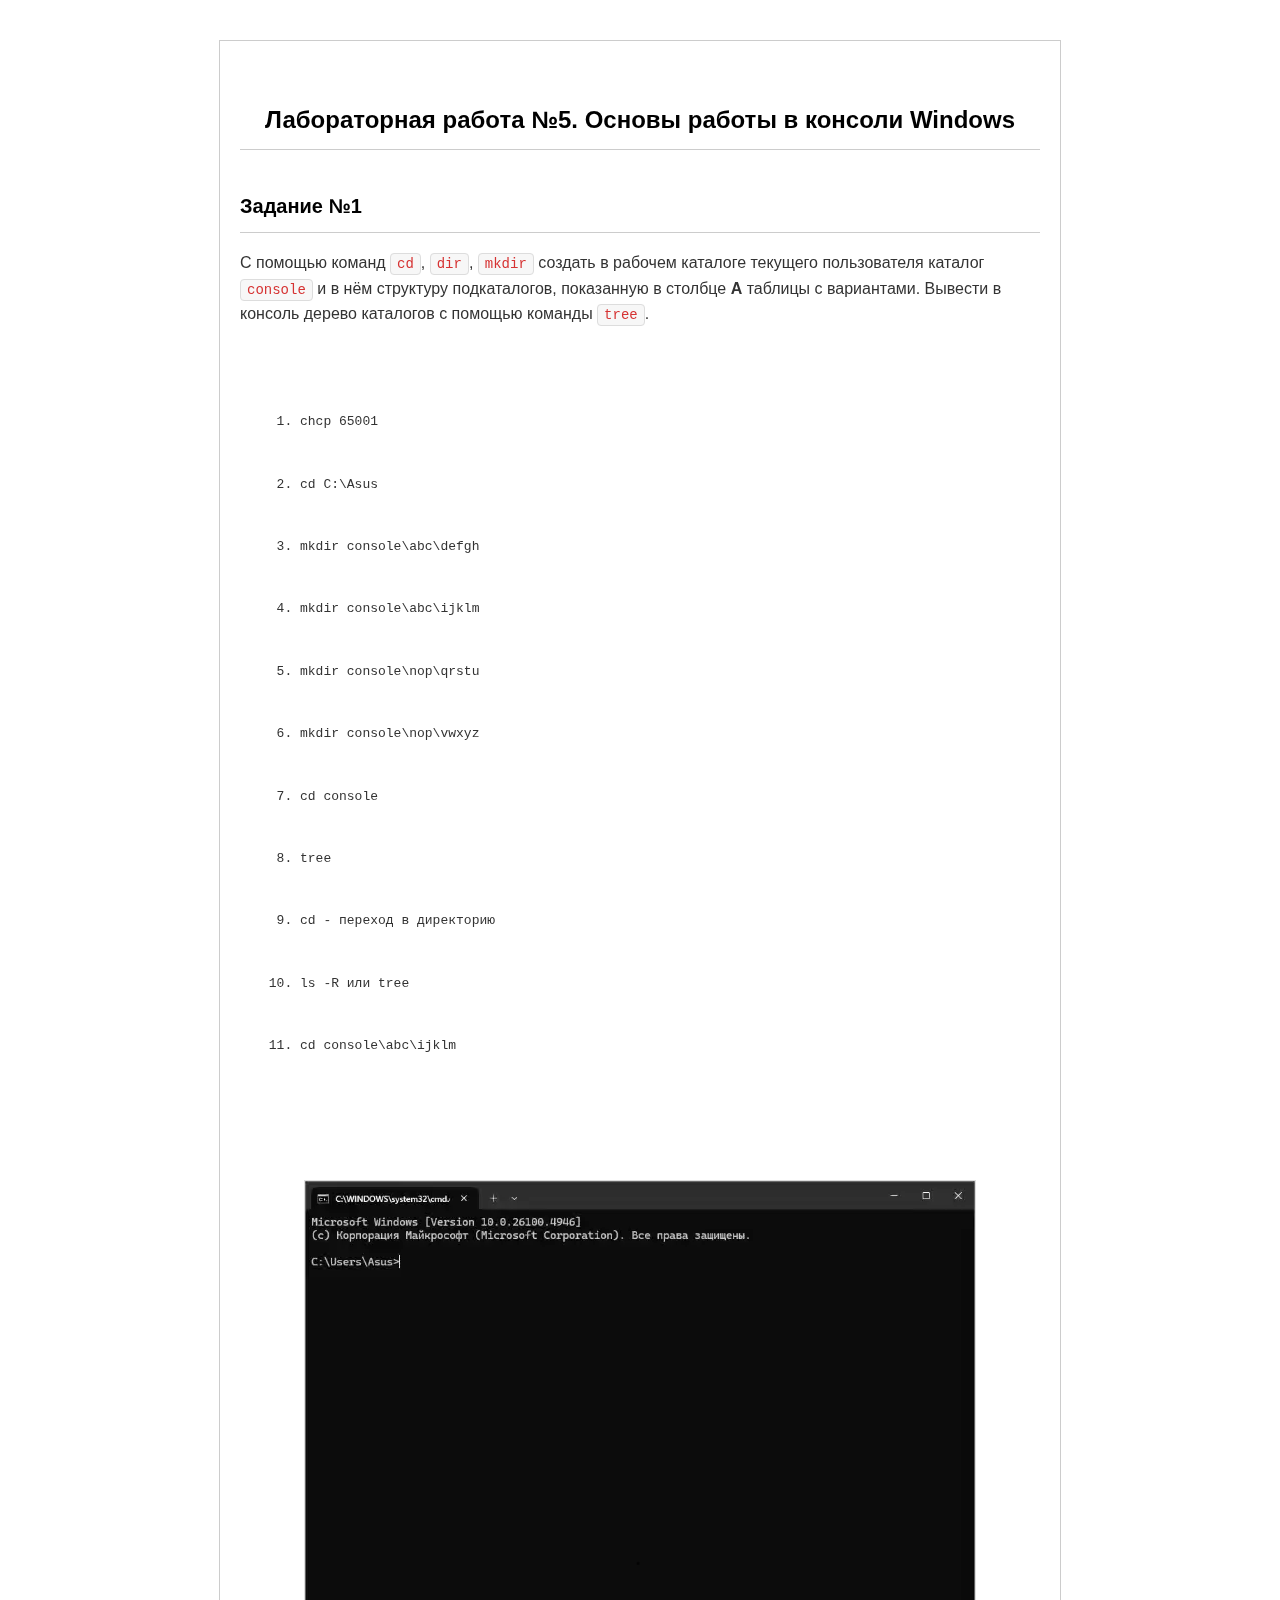
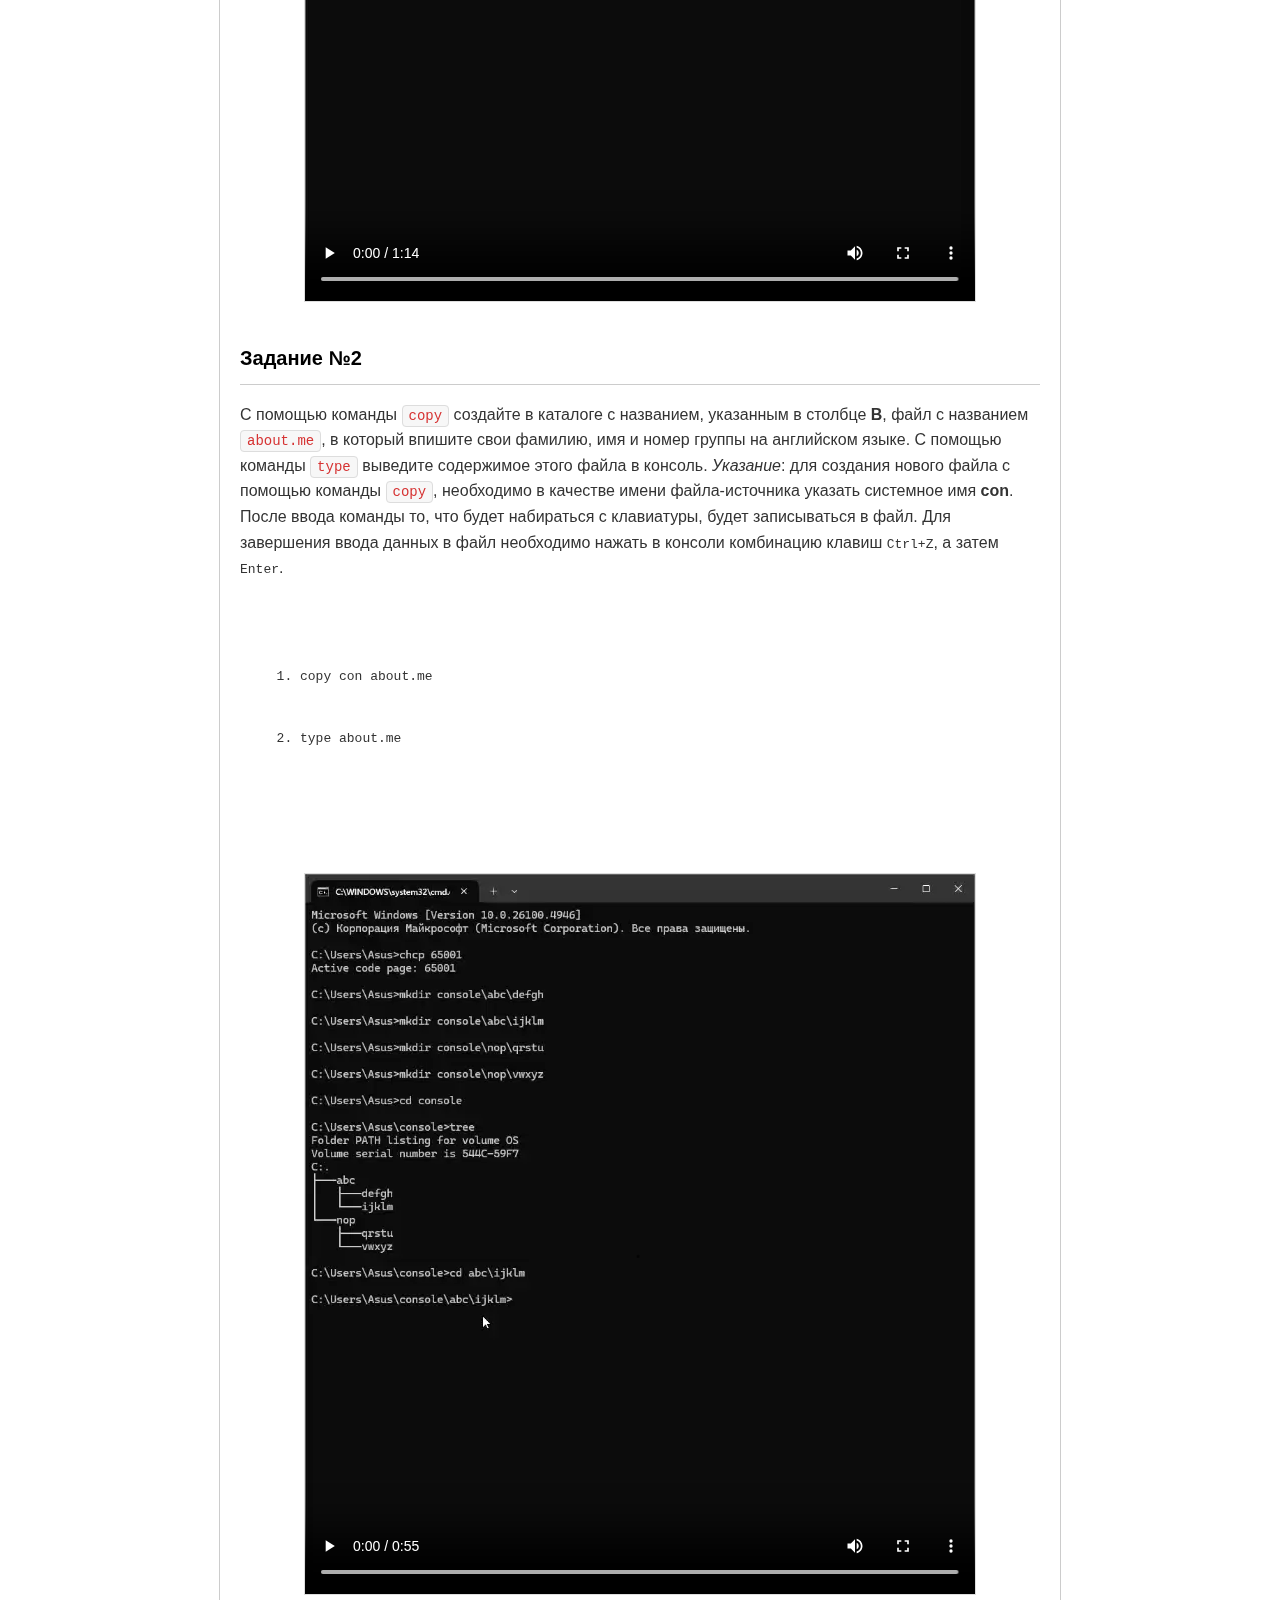
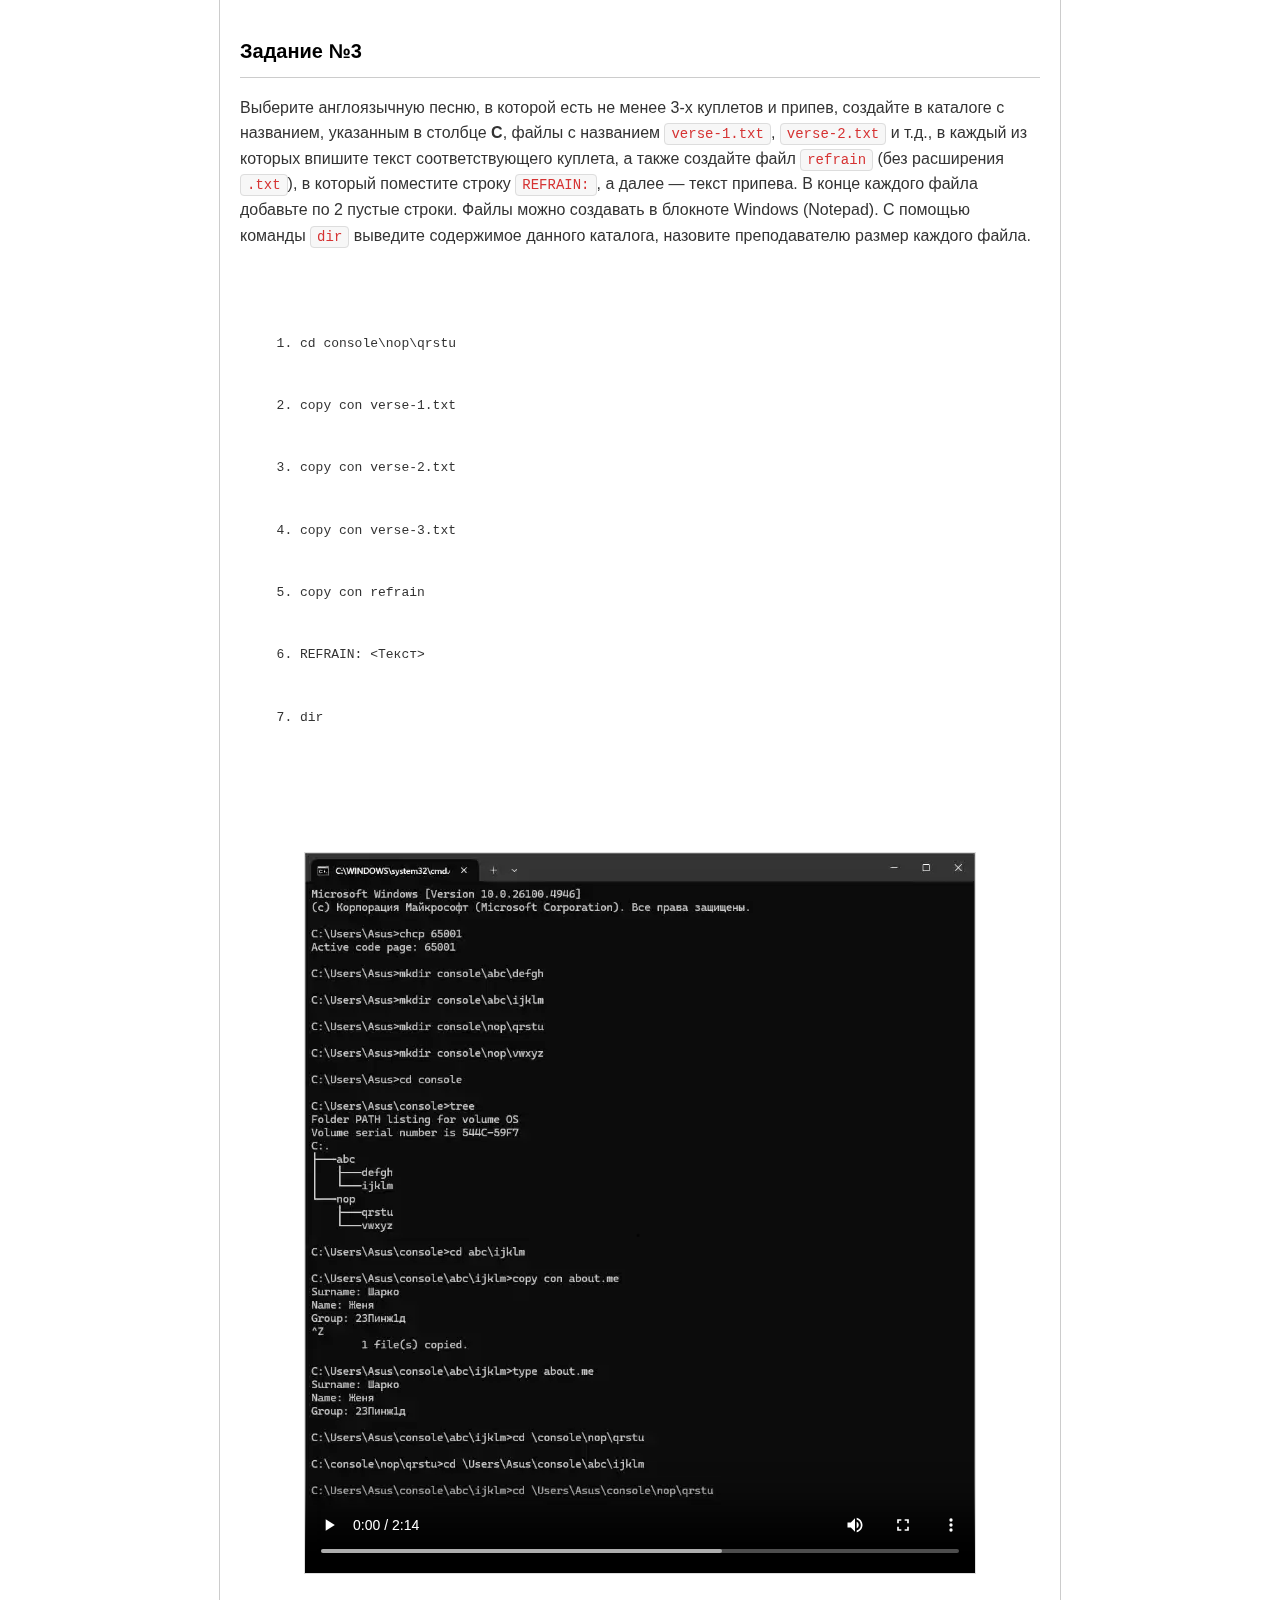
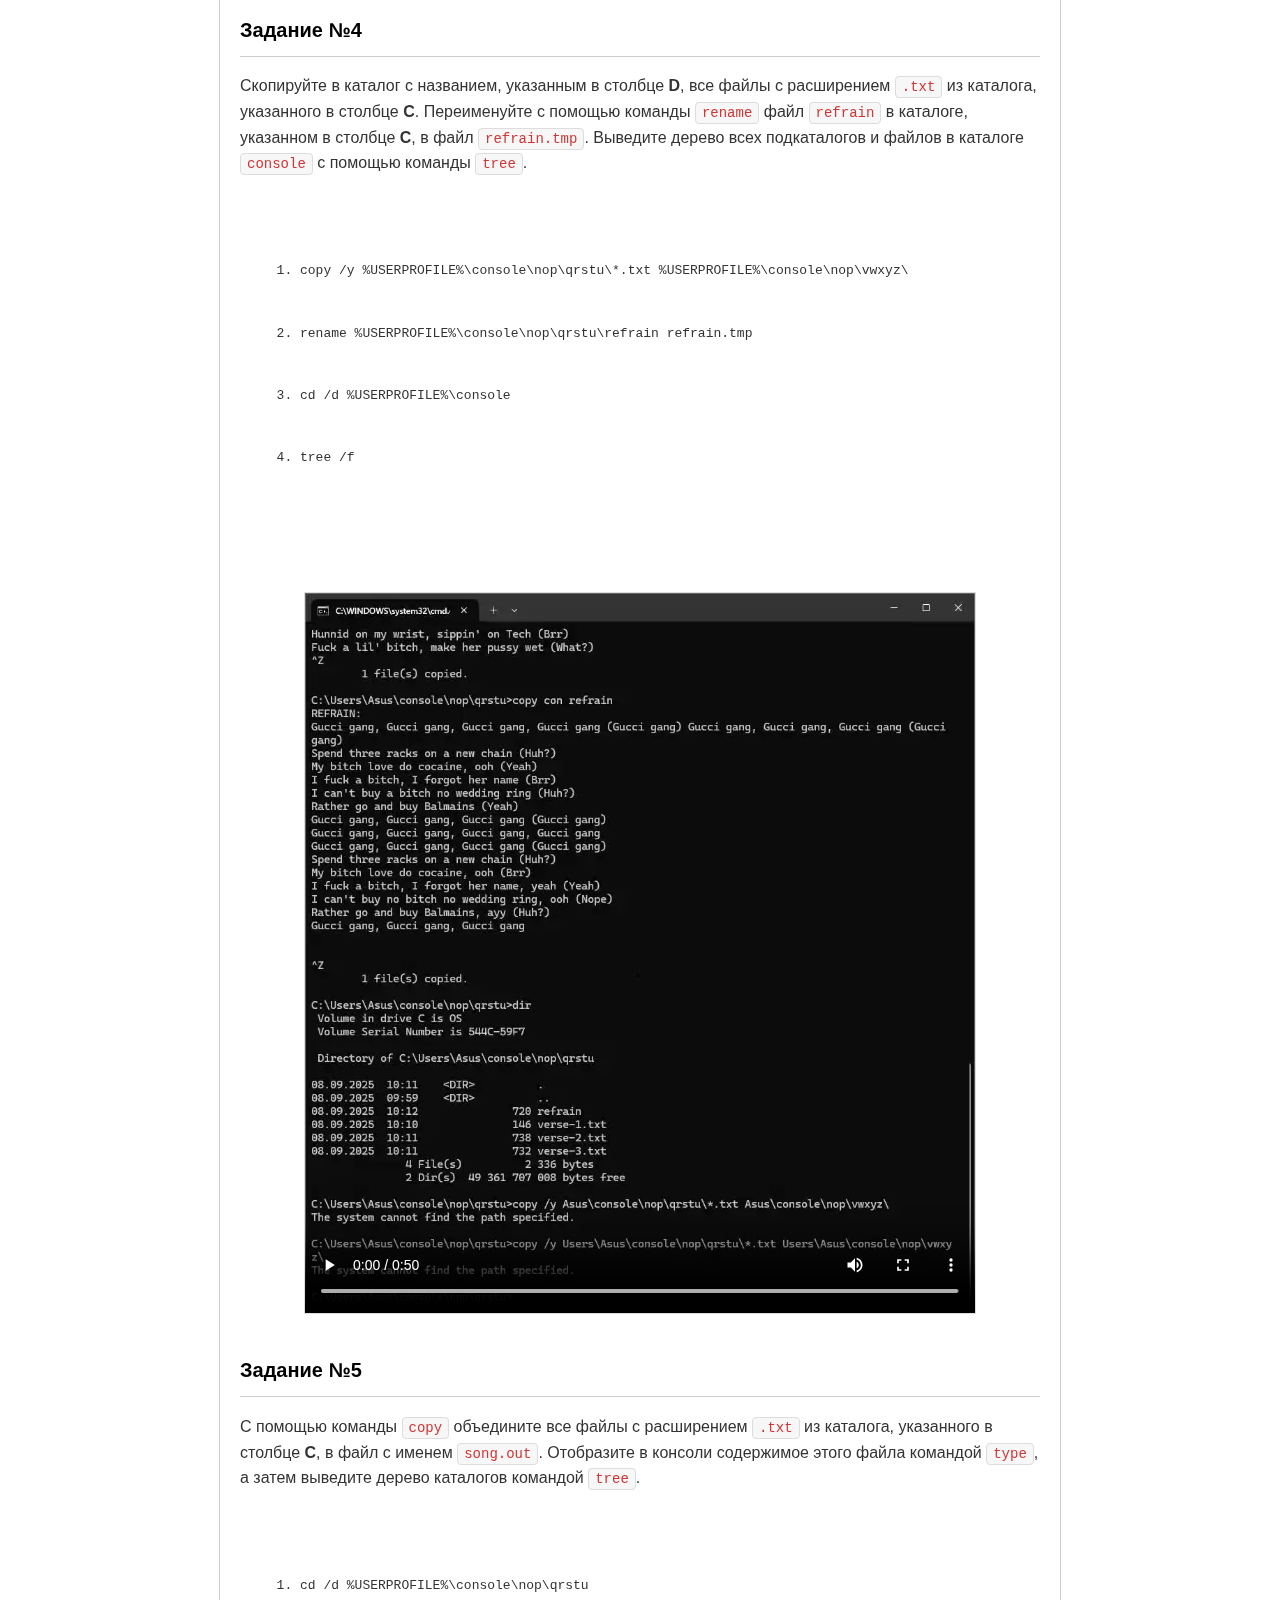
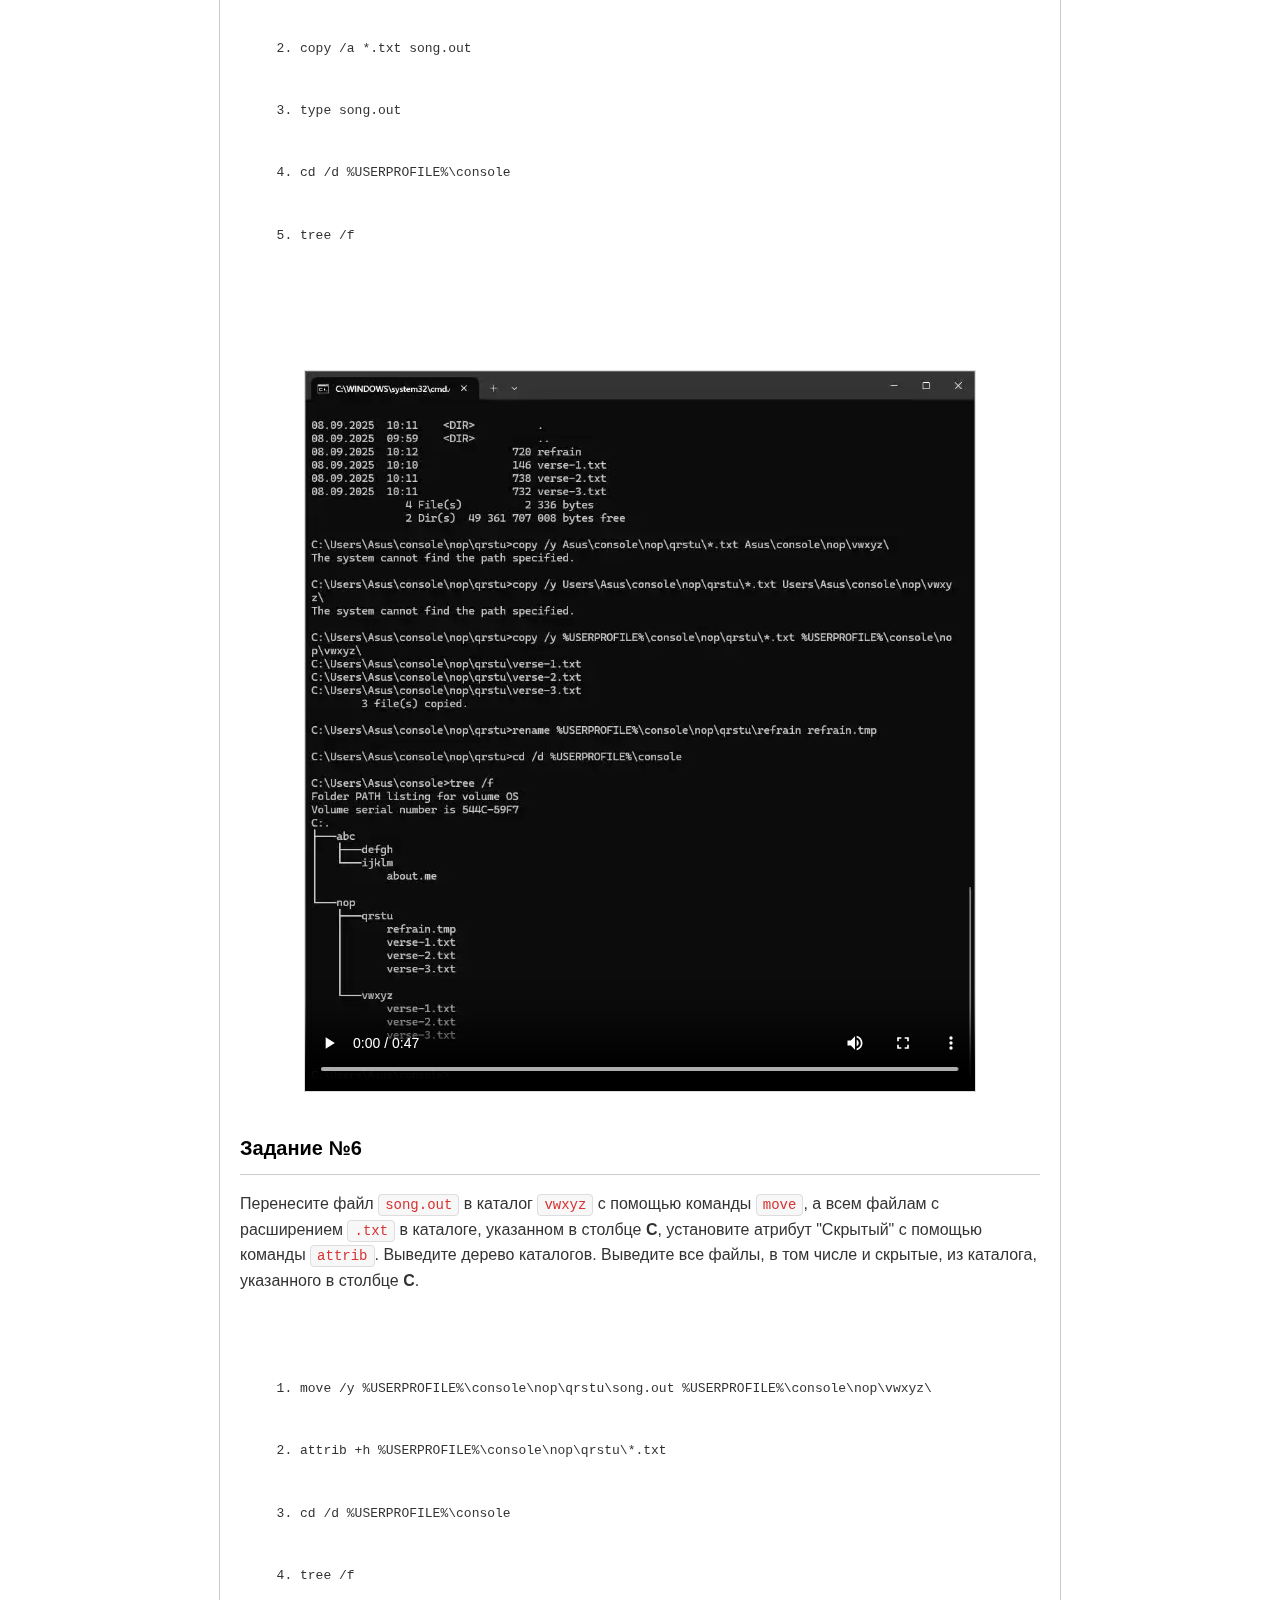
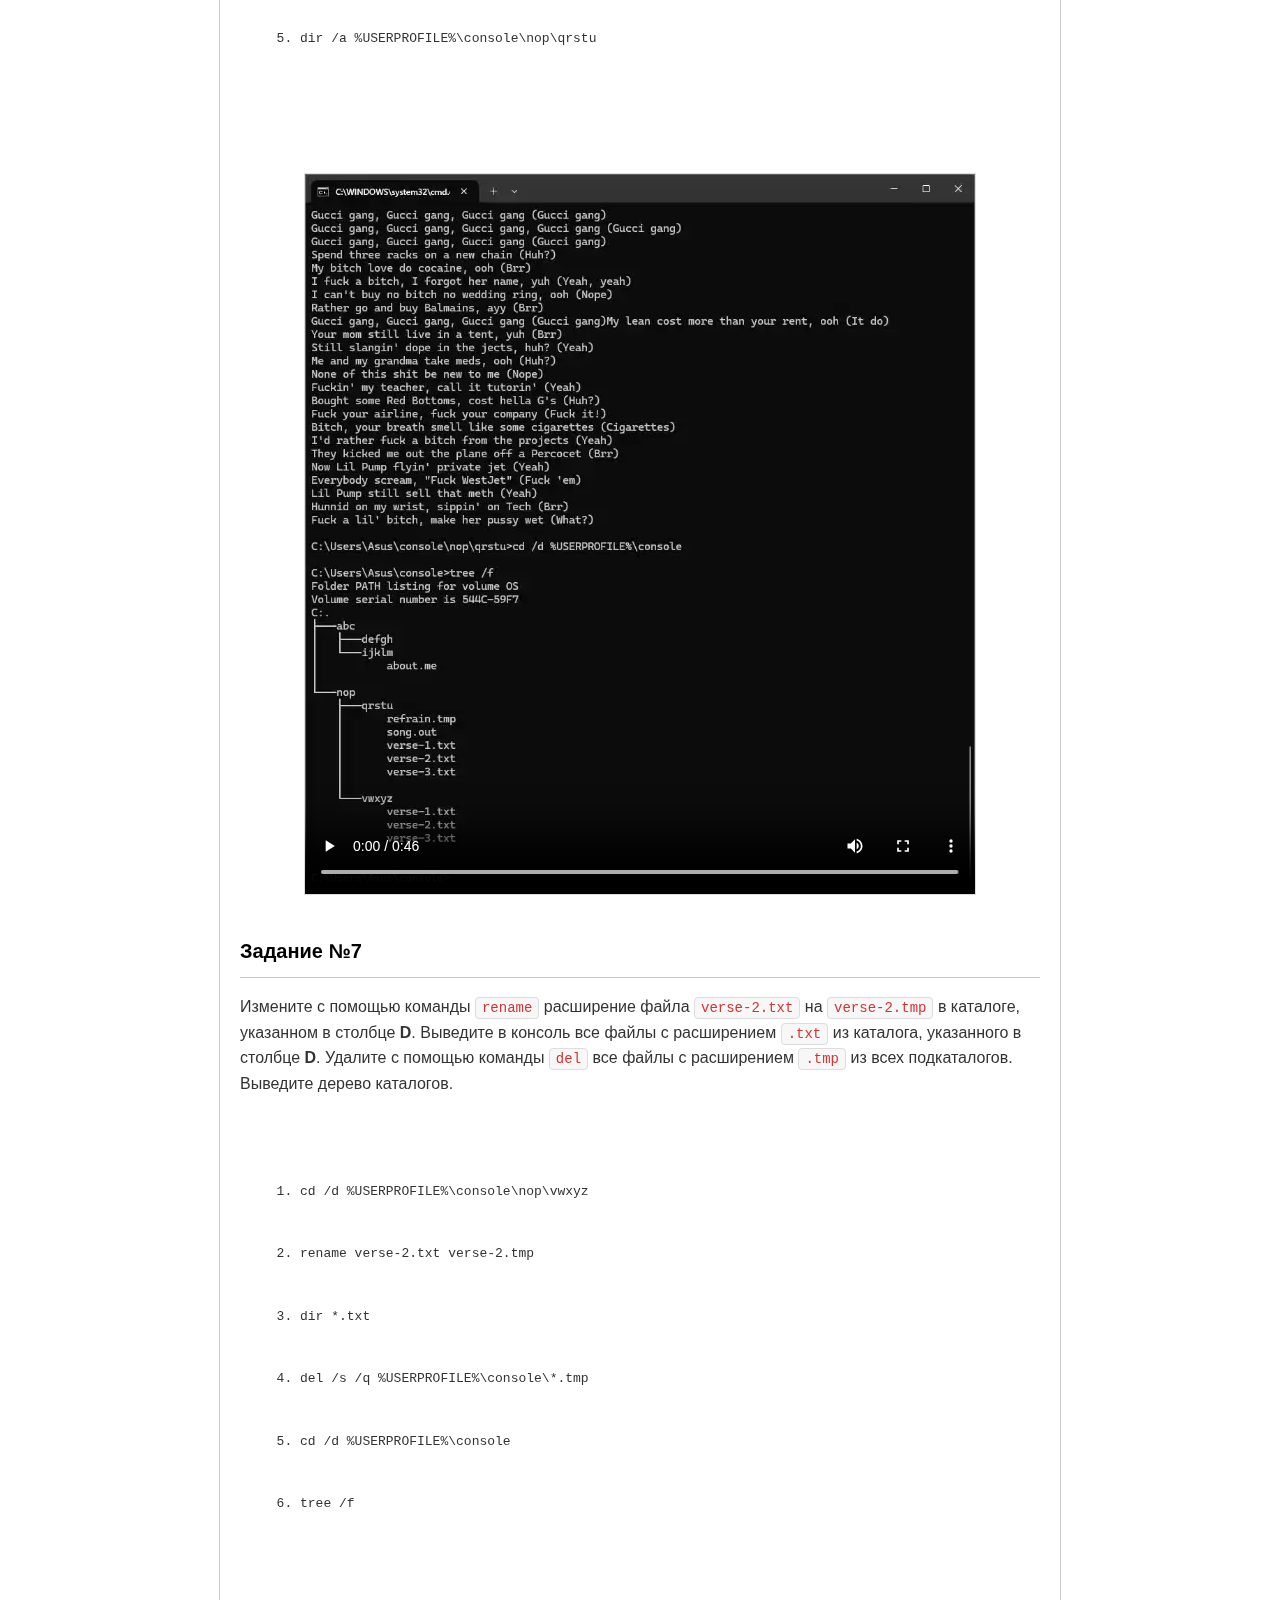
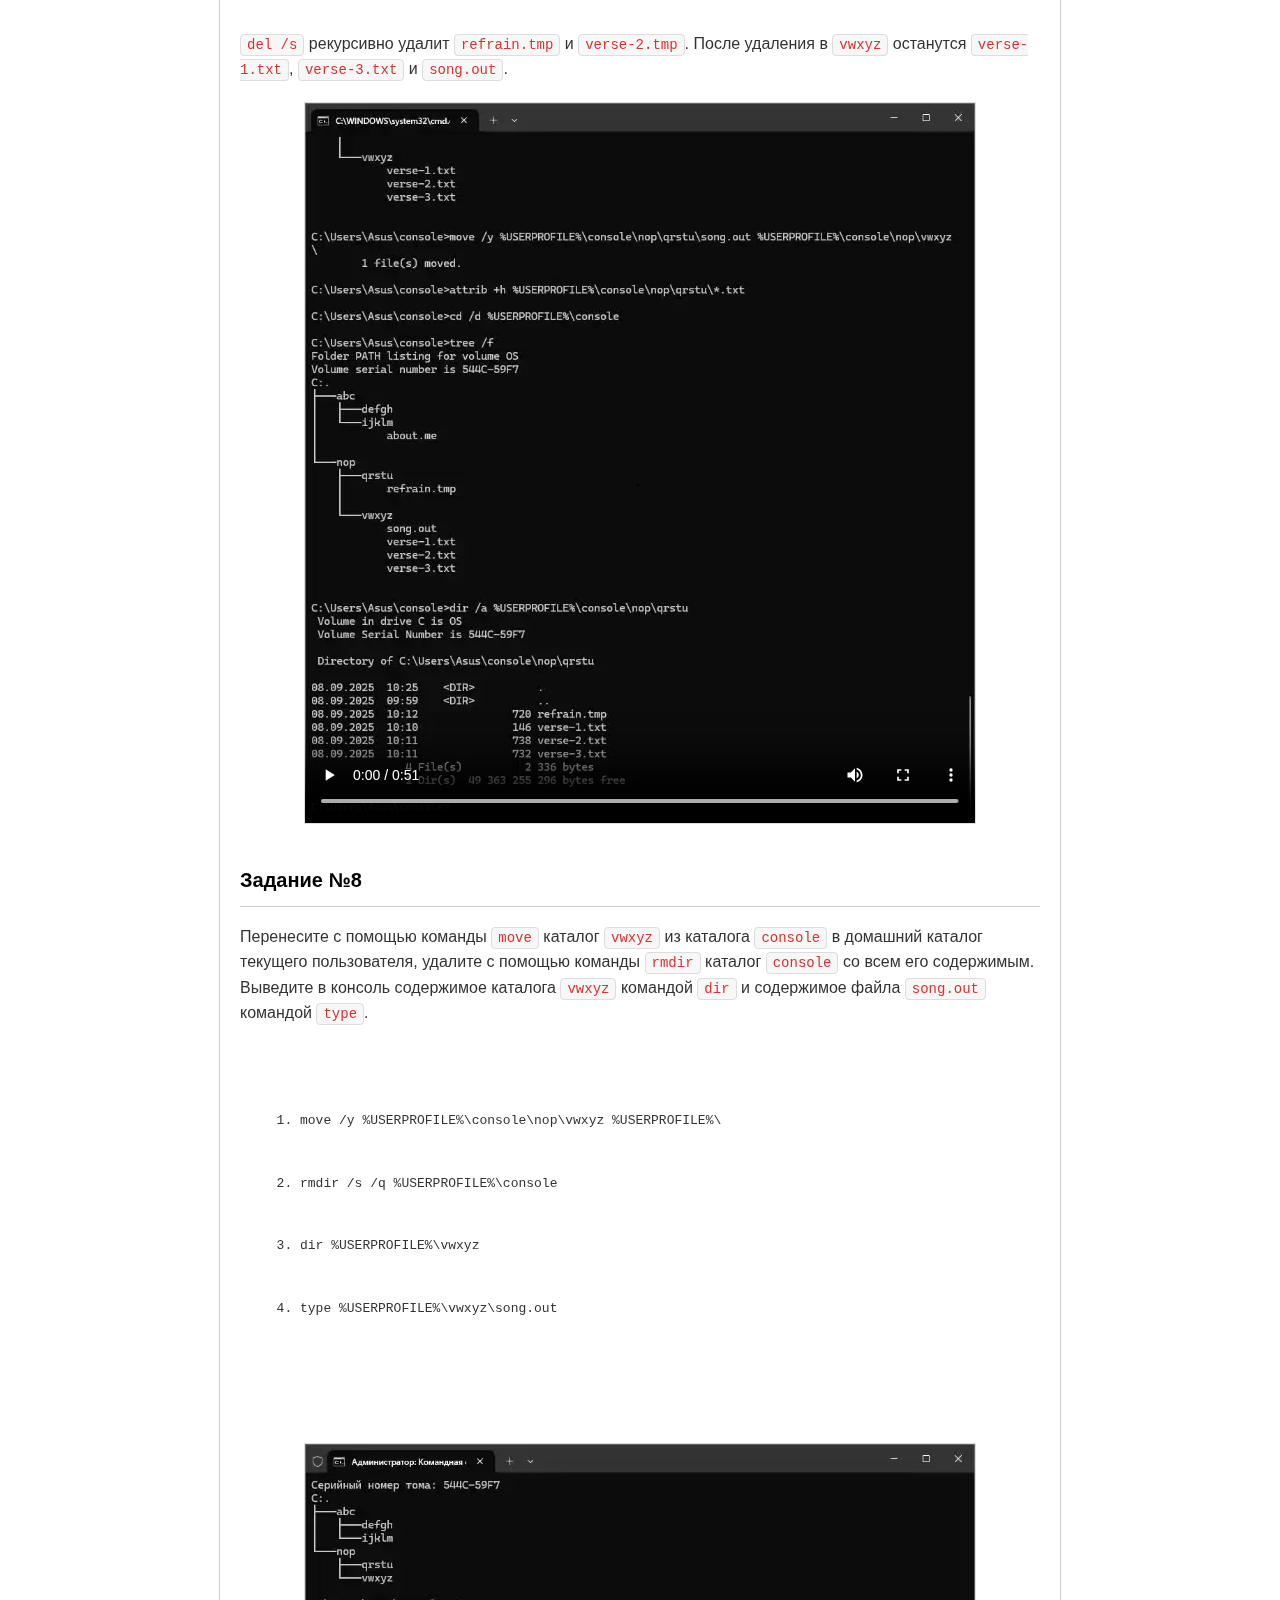
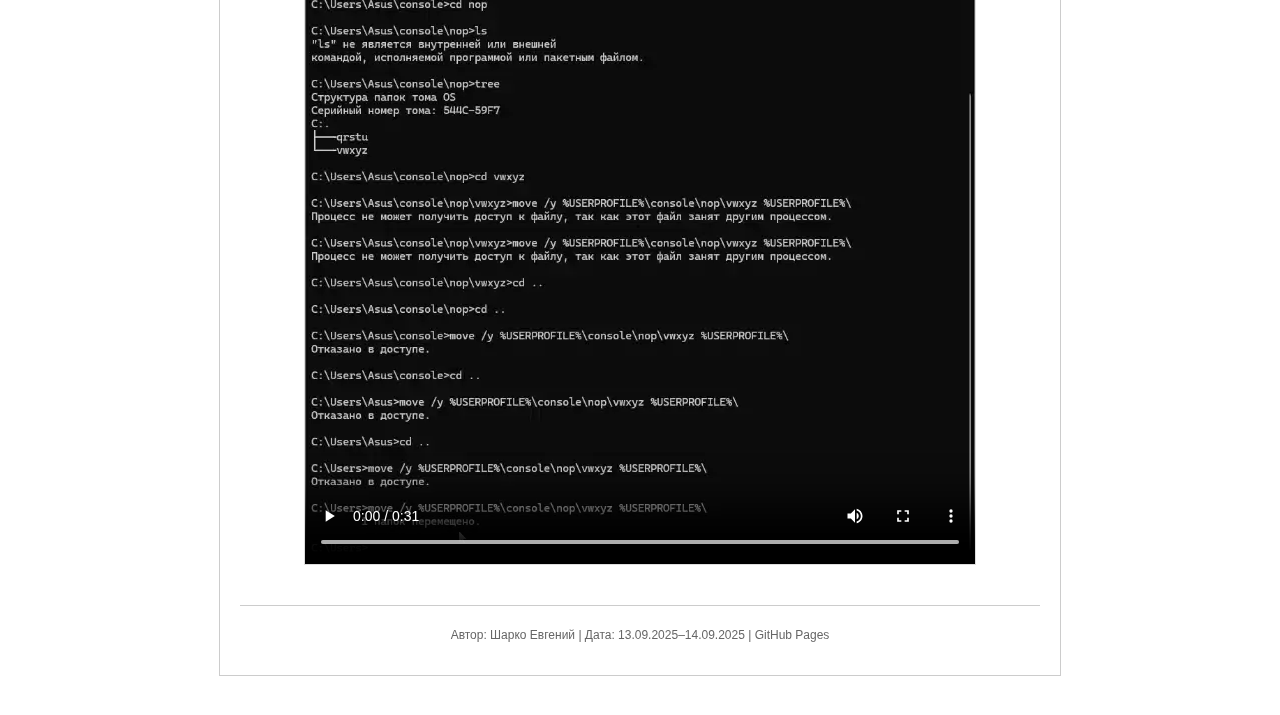
<file: lab5.html>
<!DOCTYPE html>
<html lang="ru">
<head>
    <meta charset="UTF-8">
    <meta name="viewport" content="width=device-width, initial-scale=1.0">
    <title>Лабораторная работа №5. Основы работы в консоли Windows</title>
    <link rel="stylesheet" href="style.css">
</head>
<body>
    <header>
        <h1>Лабораторная работа №5. Основы работы в консоли Windows</h1>
    </header>
    <main>
        <section class="section">
            <h2>Задание №1</h2>
            <p>С помощью команд <code>cd</code>, <code>dir</code>, <code>mkdir</code> создать в рабочем каталоге текущего пользователя каталог <code>console</code> и в нём структуру подкаталогов, показанную в столбце <strong>A</strong> таблицы с вариантами. Вывести в консоль дерево каталогов с помощью команды <code>tree</code>.</p>
            <pre>
                <ol>
                    <li>chcp 65001</li>
                    <li>cd C:\Asus</li>
                    <li>mkdir console\abc\defgh</li>
                    <li>mkdir console\abc\ijklm</li>
                    <li>mkdir console\nop\qrstu</li>
                    <li>mkdir console\nop\vwxyz</li>
                    <li>cd console</li>
                    <li>tree</li>
                    <li>cd - переход в директорию</li>
                    <li>ls -R или tree</li>
                    <li>cd console\abc\ijklm</li>
                </ol>
            </pre>
            <video controls>
                <source src="media/lab5/1_ex.webm" type="video/webm">
                Ваш браузер не поддерживает видео.
            </video>
        </section>
        <section class="section">
            <h2>Задание №2</h2>
            <p>С помощью команды <code>copy</code> создайте в каталоге с названием, указанным в столбце <strong>B</strong>, файл с названием <code>about.me</code>, в который впишите свои фамилию, имя и номер группы на английском языке. С помощью команды <code>type</code> выведите содержимое этого файла в консоль. <em>Указание</em>: для создания нового файла с помощью команды <code>copy</code>, необходимо в качестве имени файла-источника указать системное имя <strong>con</strong>. После ввода команды то, что будет набираться с клавиатуры, будет записываться в файл. Для завершения ввода данных в файл необходимо нажать в консоли комбинацию клавиш <kbd>Ctrl+Z</kbd>, а затем <kbd>Enter</kbd>.</p>
            <pre>
                <ol>
                    <li>copy con about.me</li>
                    <li>type about.me</li>
                </ol>
            </pre>
            <video controls>
                <source src="media/lab5/2_ex.webm" type="video/webm">
                Ваш браузер не поддерживает видео.
            </video>
        </section>
        <section class="section">
            <h2>Задание №3</h2>
            <p>Выберите англоязычную песню, в которой есть не менее 3-х куплетов и припев, создайте в каталоге с названием, указанным в столбце <strong>C</strong>, файлы с названием <code>verse-1.txt</code>, <code>verse-2.txt</code> и т.д., в каждый из которых впишите текст соответствующего куплета, а также создайте файл <code>refrain</code> (без расширения <code>.txt</code>), в который поместите строку <code>REFRAIN:</code>, а далее — текст припева. В конце каждого файла добавьте по 2 пустые строки. Файлы можно создавать в блокноте Windows (Notepad). С помощью команды <code>dir</code> выведите содержимое данного каталога, назовите преподавателю размер каждого файла.</p>
            <pre>
                <ol>
                    <li>cd console\nop\qrstu</li>
                    <li>copy con verse-1.txt</li>
                    <li>copy con verse-2.txt</li>
                    <li>copy con verse-3.txt</li>
                    <li>copy con refrain</li>
                    <li>REFRAIN: &lt;Текст&gt;</li>
                    <li>dir</li>
                </ol>
            </pre>
            <video controls>
                <source src="media/lab5/3_ex.webm" type="video/webm">
                Ваш браузер не поддерживает видео.
            </video>
        </section>
        <section class="section">
            <h2>Задание №4</h2>
            <p>Скопируйте в каталог с названием, указанным в столбце <strong>D</strong>, все файлы с расширением <code>.txt</code> из каталога, указанного в столбце <strong>C</strong>. Переименуйте с помощью команды <code>rename</code> файл <code>refrain</code> в каталоге, указанном в столбце <strong>C</strong>, в файл <code>refrain.tmp</code>. Выведите дерево всех подкаталогов и файлов в каталоге <code>console</code> с помощью команды <code>tree</code>.</p>
            <pre>
                <ol>
                    <li>copy /y %USERPROFILE%\console\nop\qrstu\*.txt %USERPROFILE%\console\nop\vwxyz\</li>
                    <li>rename %USERPROFILE%\console\nop\qrstu\refrain refrain.tmp</li>
                    <li>cd /d %USERPROFILE%\console</li>
                    <li>tree /f</li>
                </ol>
            </pre>
            <video controls>
                <source src="media/lab5/4_ex.webm" type="video/webm">
                Ваш браузер не поддерживает видео.
            </video>
        </section>
        <section class="section">
            <h2>Задание №5</h2>
            <p>С помощью команды <code>copy</code> объедините все файлы с расширением <code>.txt</code> из каталога, указанного в столбце <strong>C</strong>, в файл с именем <code>song.out</code>. Отобразите в консоли содержимое этого файла командой <code>type</code>, а затем выведите дерево каталогов командой <code>tree</code>.</p>
            <pre>
                <ol>
                    <li>cd /d %USERPROFILE%\console\nop\qrstu</li>
                    <li>copy /a *.txt song.out</li>
                    <li>type song.out</li>
                    <li>cd /d %USERPROFILE%\console</li>
                    <li>tree /f</li>
                </ol>
            </pre>
            <video controls>
                <source src="media/lab5/5_ex.webm" type="video/webm">
                Ваш браузер не поддерживает видео.
            </video>
        </section>
        <section class="section">
            <h2>Задание №6</h2>
            <p>Перенесите файл <code>song.out</code> в каталог <code>vwxyz</code> с помощью команды <code>move</code>, а всем файлам с расширением <code>.txt</code> в каталоге, указанном в столбце <strong>C</strong>, установите атрибут "Скрытый" с помощью команды <code>attrib</code>. Выведите дерево каталогов. Выведите все файлы, в том числе и скрытые, из каталога, указанного в столбце <strong>C</strong>.</p>
            <pre>
                <ol>
                    <li>move /y %USERPROFILE%\console\nop\qrstu\song.out %USERPROFILE%\console\nop\vwxyz\</li>
                    <li>attrib +h %USERPROFILE%\console\nop\qrstu\*.txt</li>
                    <li>cd /d %USERPROFILE%\console</li>
                    <li>tree /f</li>
                    <li>dir /a %USERPROFILE%\console\nop\qrstu</li>
                </ol>
            </pre>
            <video controls>
                <source src="media/lab5/6_ex.webm" type="video/webm">
                Ваш браузер не поддерживает видео.
            </video>
        </section>
        <section class="section">
            <h2>Задание №7</h2>
            <p>Измените с помощью команды <code>rename</code> расширение файла <code>verse-2.txt</code> на <code>verse-2.tmp</code> в каталоге, указанном в столбце <strong>D</strong>. Выведите в консоль все файлы с расширением <code>.txt</code> из каталога, указанного в столбце <strong>D</strong>. Удалите с помощью команды <code>del</code> все файлы с расширением <code>.tmp</code> из всех подкаталогов. Выведите дерево каталогов.</p>
            <pre>
                <ol>
                    <li>cd /d %USERPROFILE%\console\nop\vwxyz</li>
                    <li>rename verse-2.txt verse-2.tmp</li>
                    <li>dir *.txt</li>
                    <li>del /s /q %USERPROFILE%\console\*.tmp</li>
                    <li>cd /d %USERPROFILE%\console</li>
                    <li>tree /f</li>
                </ol>
            </pre>
            <p><code>del /s</code> рекурсивно удалит <code>refrain.tmp</code> и <code>verse-2.tmp</code>. После удаления в <code>vwxyz</code> останутся <code>verse-1.txt</code>, <code>verse-3.txt</code> и <code>song.out</code>.</p>
            <video controls>
                <source src="media/lab5/7_ex.webm" type="video/webm">
                Ваш браузер не поддерживает видео.
            </video>
        </section>
        <section class="section">
            <h2>Задание №8</h2>
            <p>Перенесите с помощью команды <code>move</code> каталог <code>vwxyz</code> из каталога <code>console</code> в домашний каталог текущего пользователя, удалите с помощью команды <code>rmdir</code> каталог <code>console</code> со всем его содержимым. Выведите в консоль содержимое каталога <code>vwxyz</code> командой <code>dir</code> и содержимое файла <code>song.out</code> командой <code>type</code>.</p>
            <pre>
                <ol>
                    <li>move /y %USERPROFILE%\console\nop\vwxyz %USERPROFILE%\</li>
                    <li>rmdir /s /q %USERPROFILE%\console</li>
                    <li>dir %USERPROFILE%\vwxyz</li>
                    <li>type %USERPROFILE%\vwxyz\song.out</li>
                </ol>
            </pre>
            <video controls>
                <source src="media/lab5/8_ex.webm" type="video/webm">
                Ваш браузер не поддерживает видео.
            </video>
        </section>
    </main>
    <footer>
        <p>Автор: Шарко Евгений | Дата: 13.09.2025–14.09.2025 | GitHub Pages</p>
    </footer>
</body>
</html>
</file>
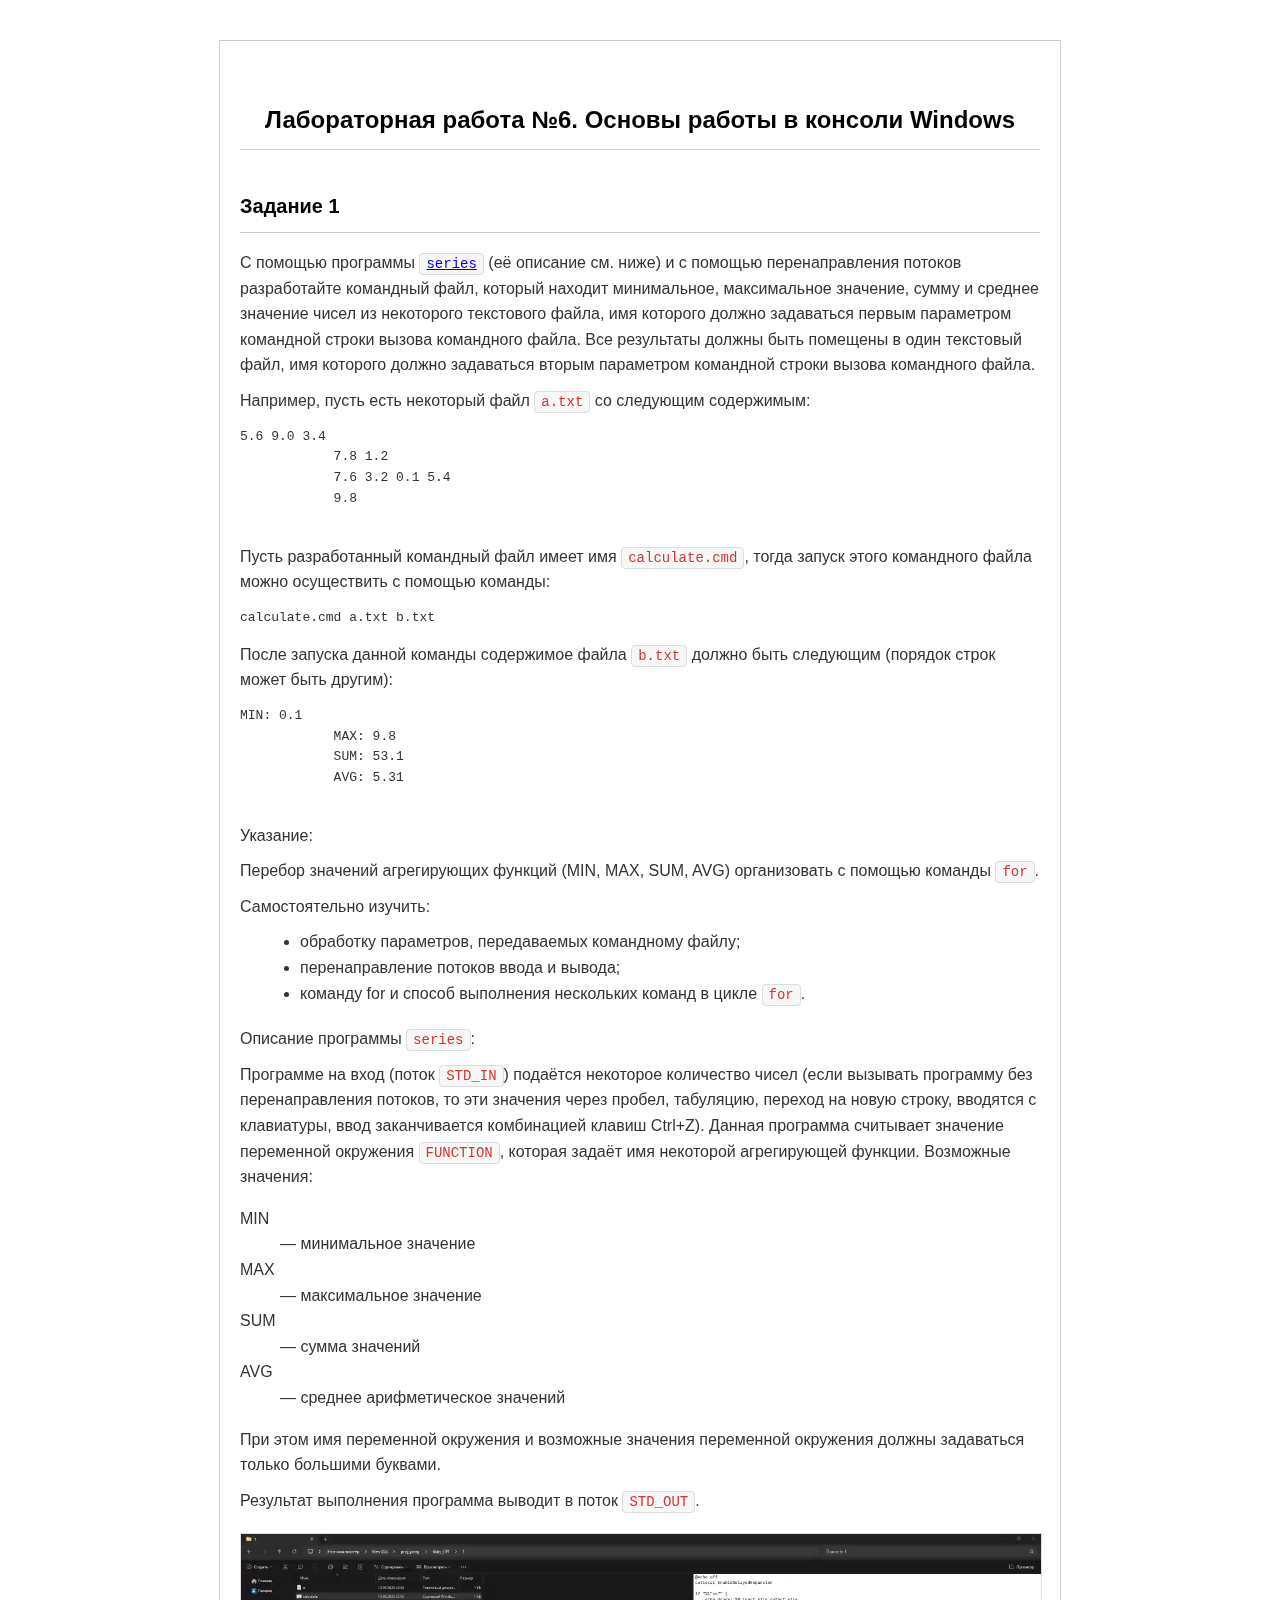
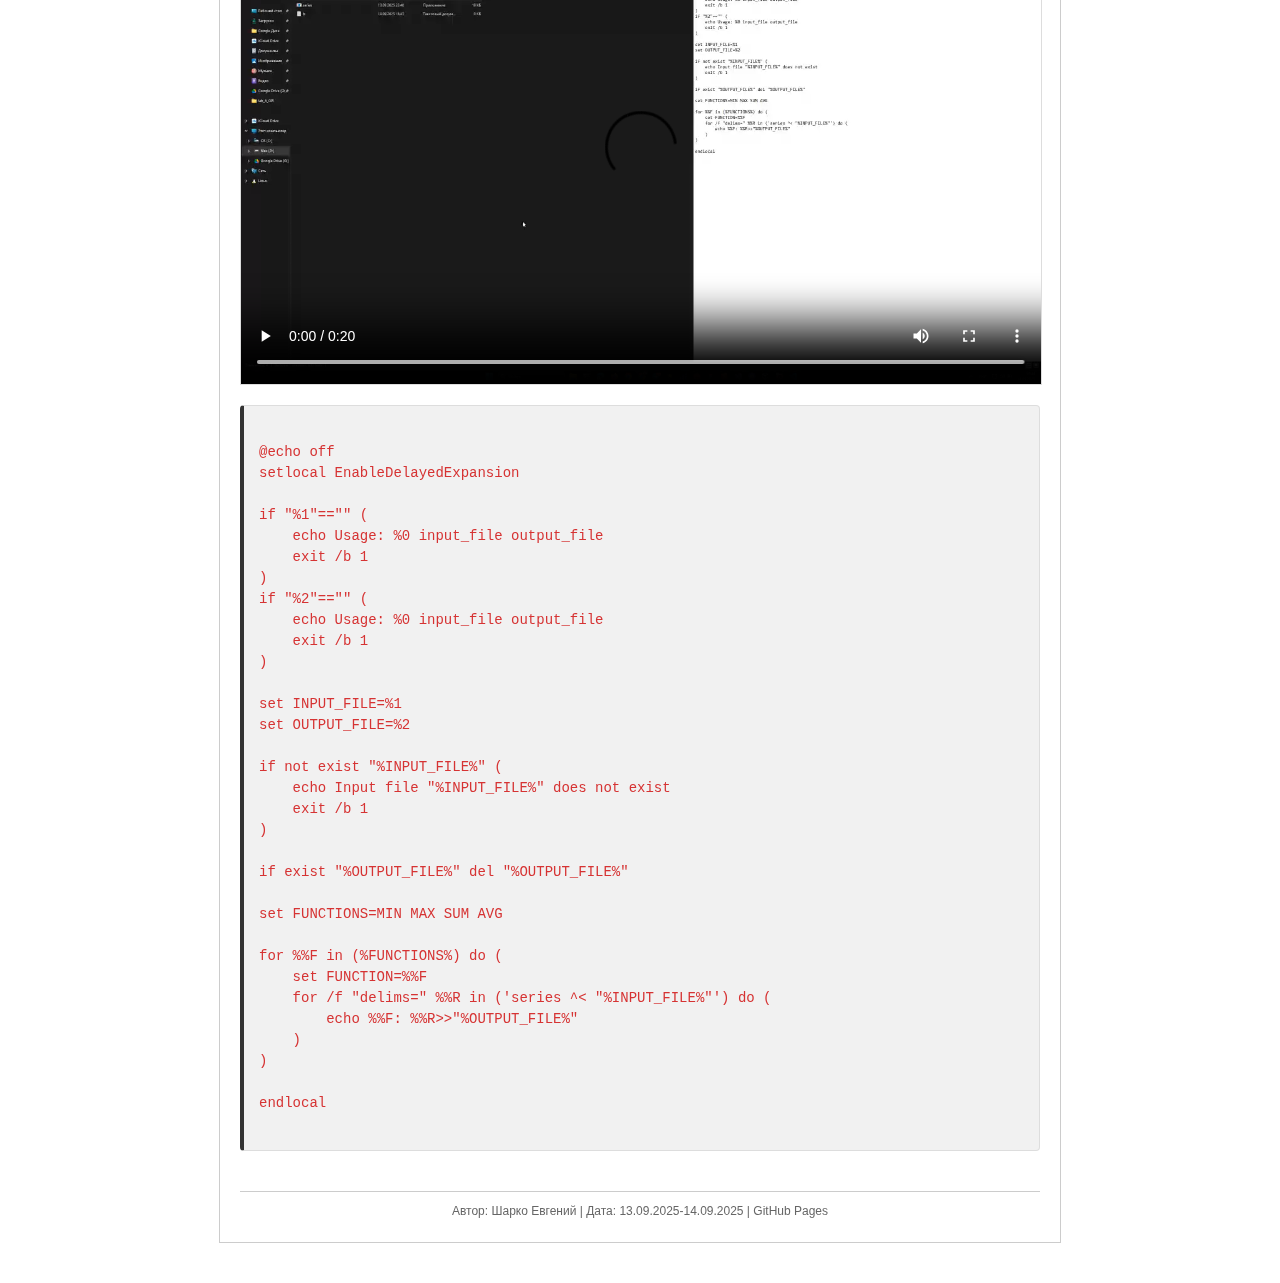
<file: lab6.html>
<!DOCTYPE html>
<html lang="ru">

<head>
    <meta charset="UTF-8">
    <meta name="viewport" content="width=device-width, initial-scale=1.0">
    <title>Лабораторная работа: [Название]</title>
    <link rel="stylesheet" href="style.css">
</head>

<body>
    <h1>Лабораторная работа №6. Основы работы в консоли Windows</h1>
    <div class="section">
        <h2>Задание 1</h2>
        <p>С помощью
            программы&nbsp;<code><a href="https://newsdo.vsu.by/pluginfile.php/269329/mod_assign/intro/series.exe">series</a></code>&nbsp;(её
            описание см. ниже) и с помощью перенаправления потоков разработайте командный файл, который находит
            минимальное, максимальное значение, сумму и среднее значение чисел из некоторого текстового файла, имя
            которого должно задаваться первым параметром командной строки вызова командного файла. Все результаты должны
            быть помещены в один текстовый файл, имя которого должно задаваться вторым параметром командной строки
            вызова командного файла.</p>
        <p>Например, пусть есть некоторый файл&nbsp;<code>a.txt</code>&nbsp;со следующим содержимым:</p>
        <pre>5.6 9.0 3.4
            7.8 1.2
            7.6 3.2 0.1 5.4
            9.8
        </pre>
        <p>Пусть разработанный командный файл имеет имя&nbsp;<code>calculate.cmd</code>, тогда запуск этого командного
            файла можно осуществить с помощью команды:</p>
        <pre>calculate.cmd a.txt b.txt</pre>
        <p>После запуска данной команды содержимое файла&nbsp;<code>b.txt</code>&nbsp;должно быть следующим (порядок
            строк может быть другим):</p>
        <pre>MIN: 0.1
            MAX: 9.8
            SUM: 53.1
            AVG: 5.31
        </pre>
        <p>Указание:</p>
        <p>Перебор значений агрегирующих функций (MIN, MAX, SUM, AVG) организовать с помощью
            команды&nbsp;<code>for</code>.</p>
        <p>Самостоятельно изучить:</p>
        <ul>
            <li>обработку параметров, передаваемых командному файлу;</li>
            <li>перенаправление потоков ввода и вывода;</li>
            <li>команду for и способ выполнения нескольких команд в цикле&nbsp;<code>for</code>.</li>
        </ul>
        <p>Описание программы&nbsp;<code>series</code>:</p>
        <p>Программе на вход (поток&nbsp;<code>STD_IN</code>) подаётся некоторое количество чисел (если вызывать
            программу без перенаправления потоков, то эти значения через пробел, табуляцию, переход на новую строку,
            вводятся с клавиатуры, ввод заканчивается комбинацией клавиш Ctrl+Z). Данная программа считывает значение
            переменной окружения&nbsp;<code>FUNCTION</code>, которая задаёт имя некоторой агрегирующей функции.
            Возможные значения:</p>
        <dl>
            <dt>MIN</dt>
            <dd>&mdash;&nbsp;минимальное значение</dd>
            <dt>MAX</dt>
            <dd>&mdash;&nbsp;максимальное значение</dd>
            <dt>SUM</dt>
            <dd>&mdash;&nbsp;сумма значений</dd>
            <dt>AVG</dt>
            <dd>&mdash;&nbsp;среднее арифметическое значений</dd>
        </dl>
        <p>При этом имя переменной окружения и возможные значения переменной окружения должны задаваться только большими
            буквами.</p>
        <p>Результат выполнения программа выводит в поток&nbsp;<code>STD_OUT</code>.</p>
        <video controls>
            <source src="media\lab6\lab6_1_ex.webm" type="video/webm">
            Ваш браузер не поддерживает видео.
        </video>
        <pre><code>
@echo off
setlocal EnableDelayedExpansion

if "%1"=="" (
    echo Usage: %0 input_file output_file
    exit /b 1
)
if "%2"=="" (
    echo Usage: %0 input_file output_file
    exit /b 1
)

set INPUT_FILE=%1
set OUTPUT_FILE=%2

if not exist "%INPUT_FILE%" (
    echo Input file "%INPUT_FILE%" does not exist
    exit /b 1
)

if exist "%OUTPUT_FILE%" del "%OUTPUT_FILE%"

set FUNCTIONS=MIN MAX SUM AVG

for %%F in (%FUNCTIONS%) do (
    set FUNCTION=%%F
    for /f "delims=" %%R in ('series ^< "%INPUT_FILE%"') do (
        echo %%F: %%R>>"%OUTPUT_FILE%"
    )
)

endlocal
        </code></pre>
    </div>
    <footer>
        Автор: Шарко Евгений | Дата: 13.09.2025-14.09.2025 | GitHub Pages
    </footer>
</body>

</html>
</file>
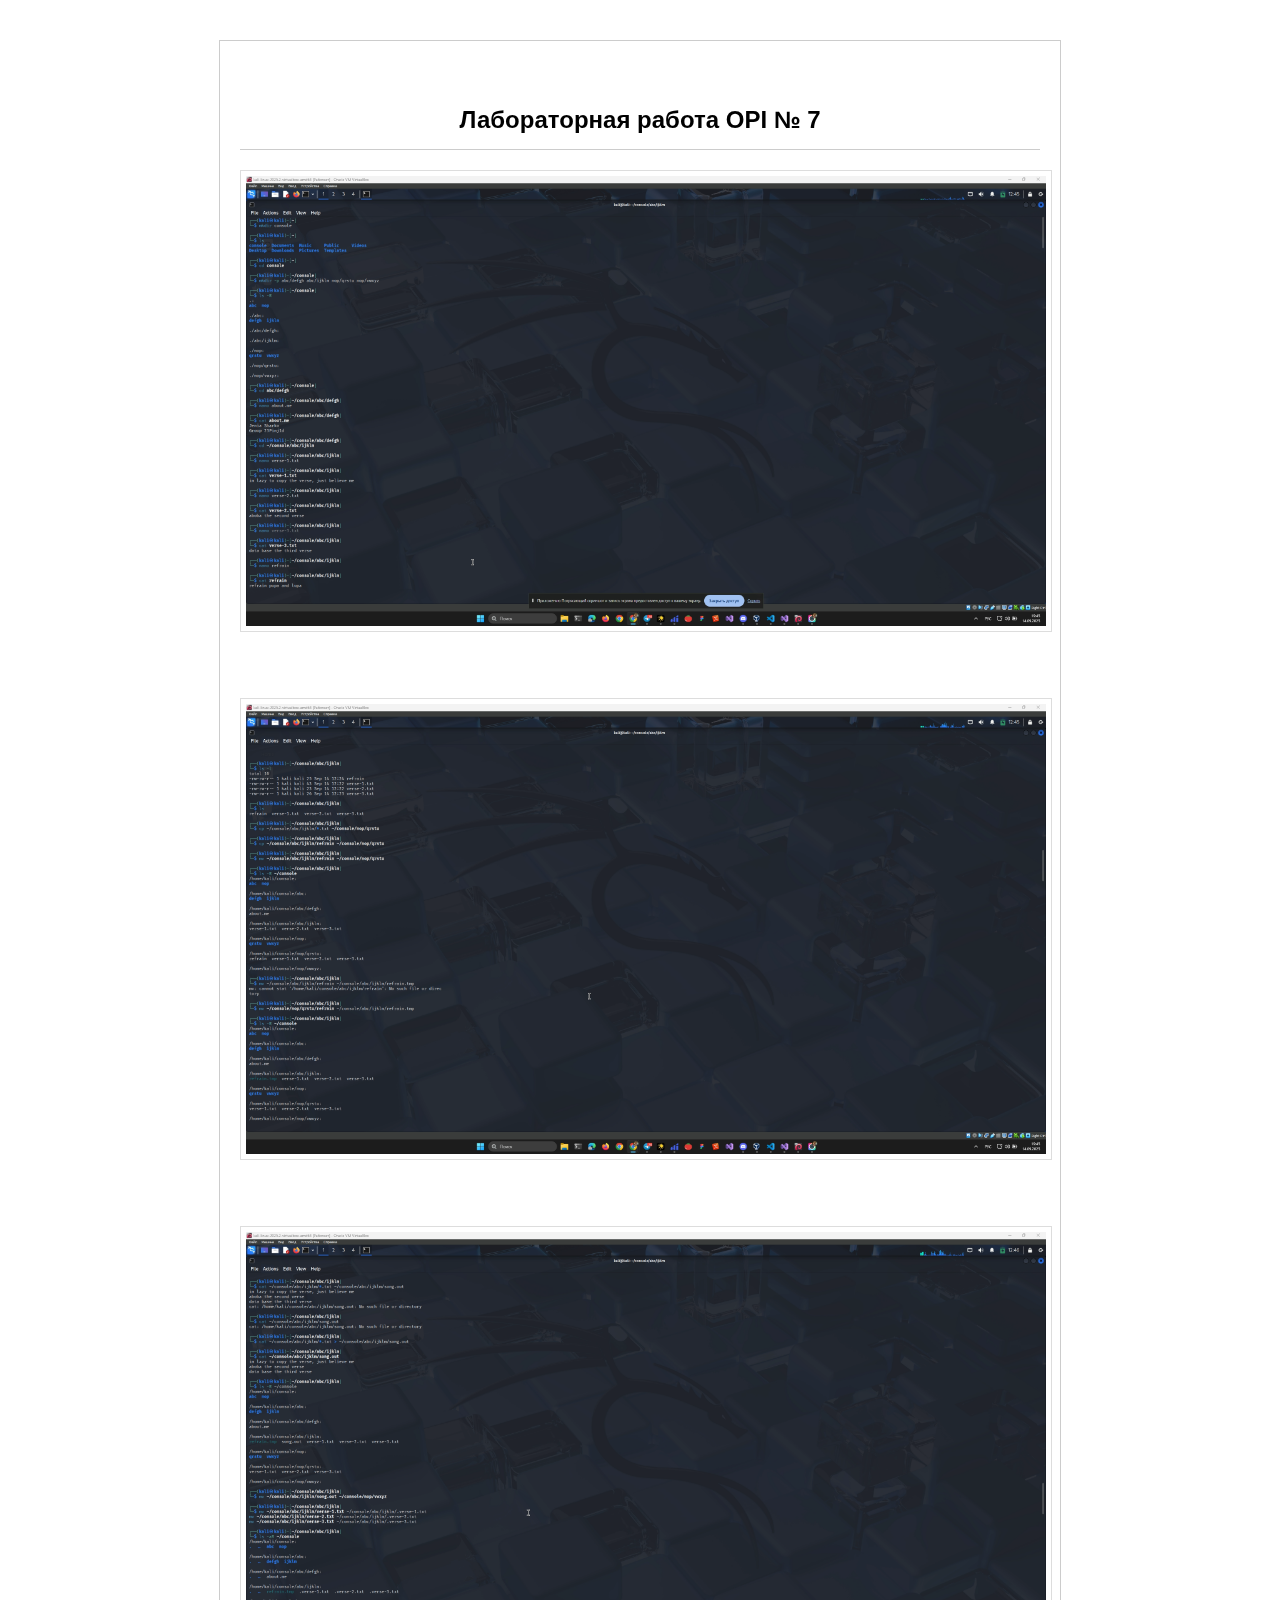
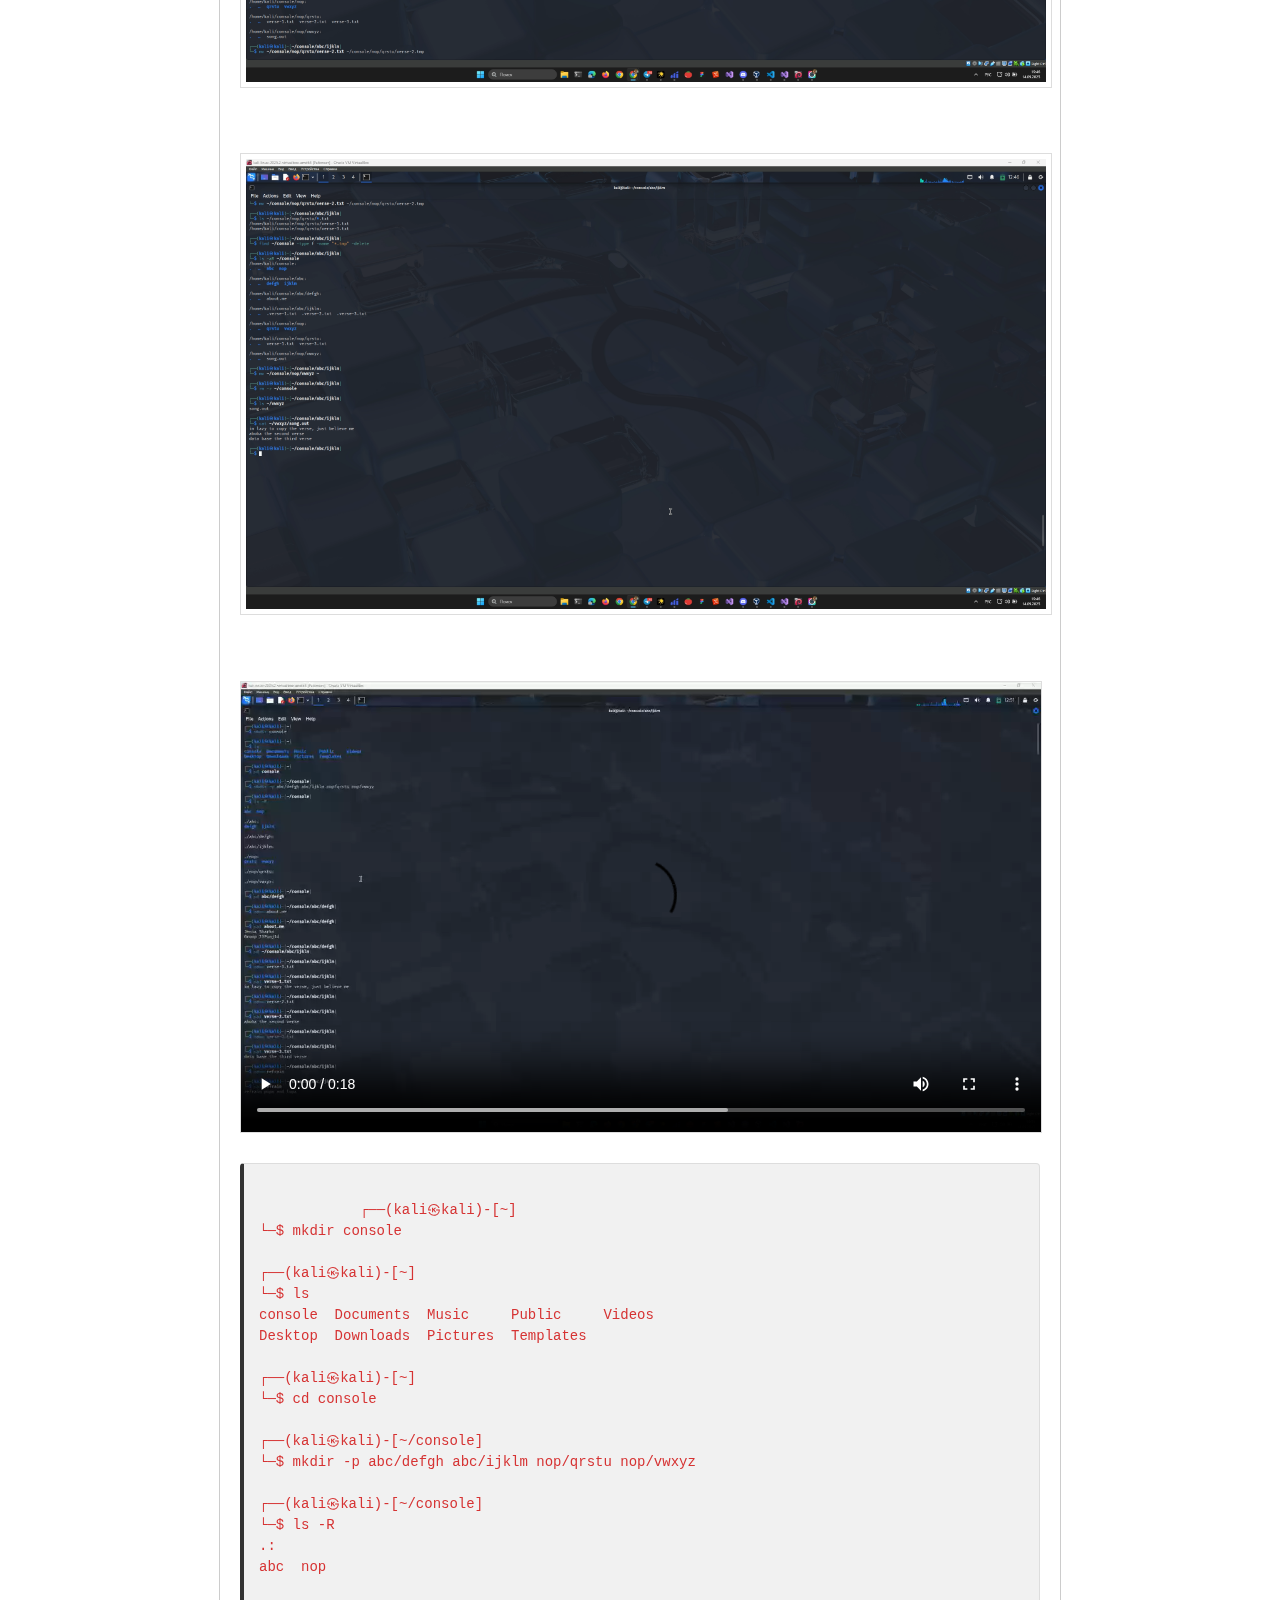
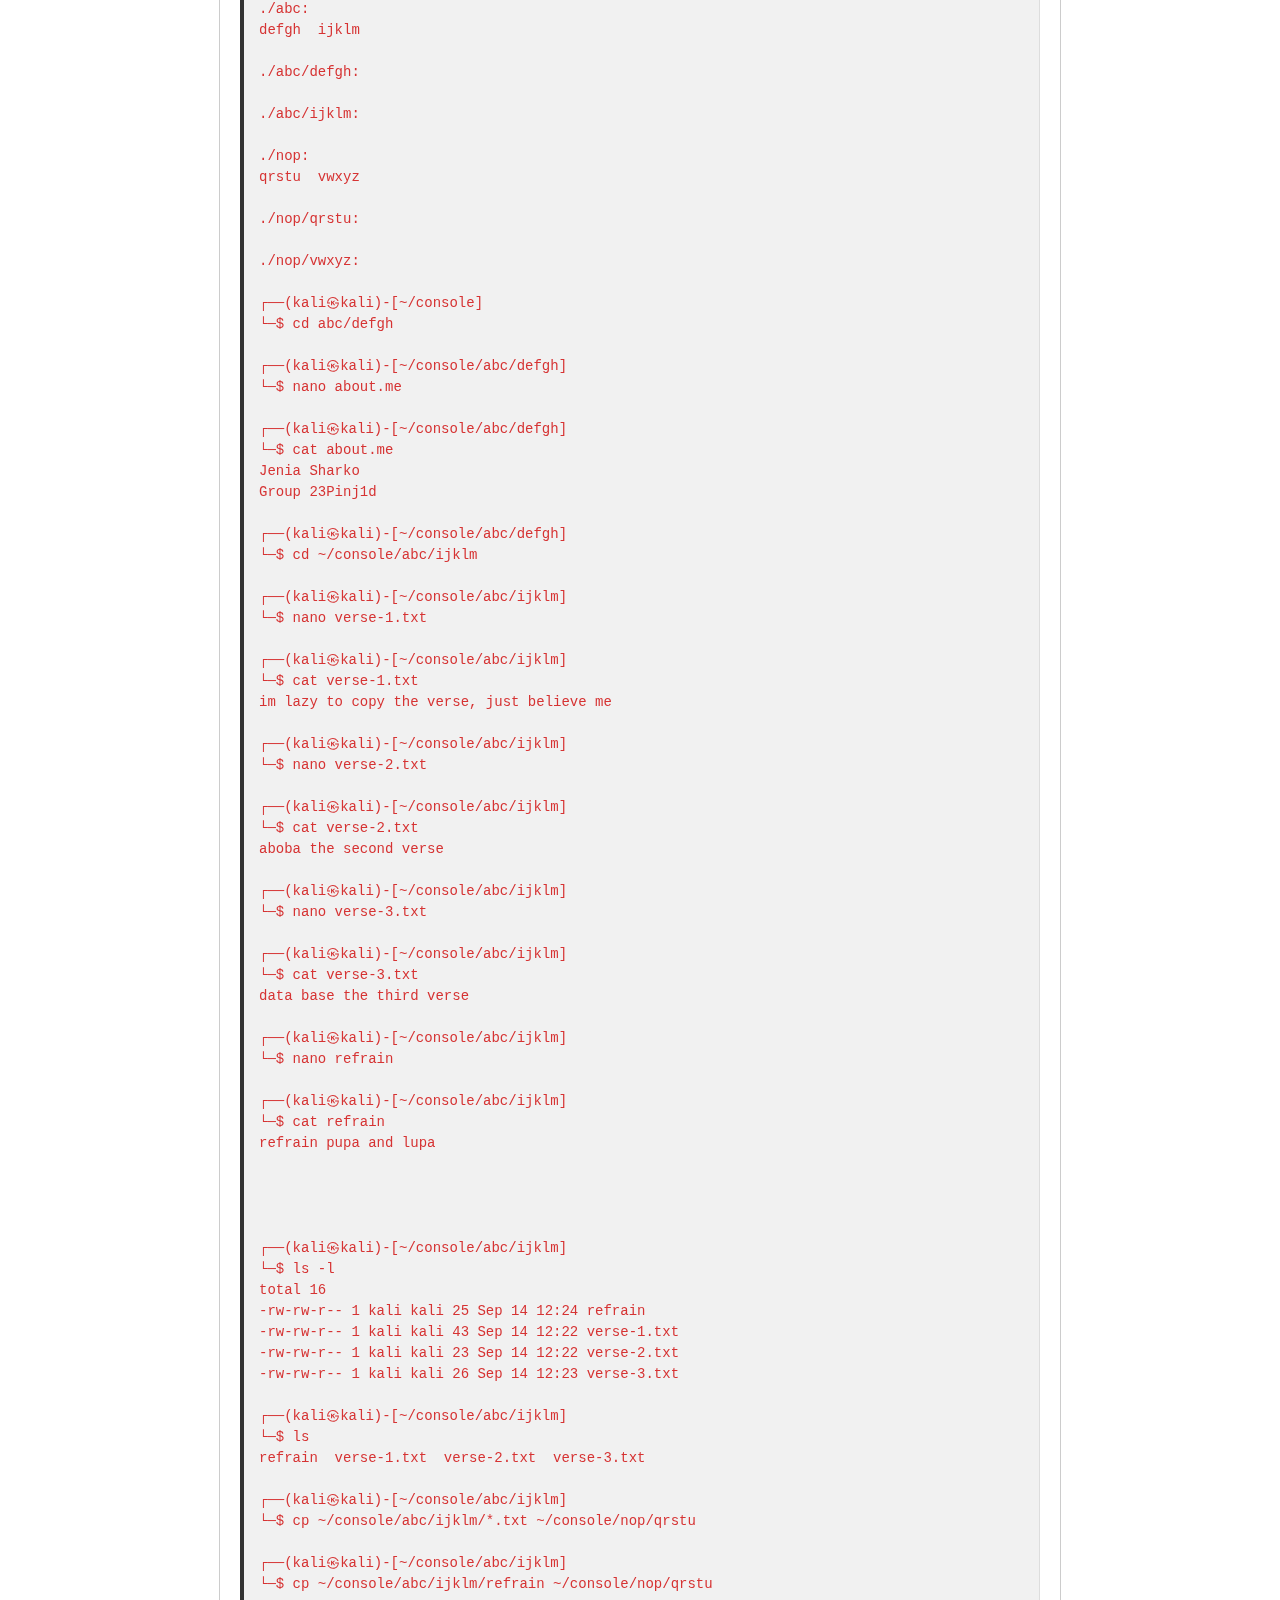
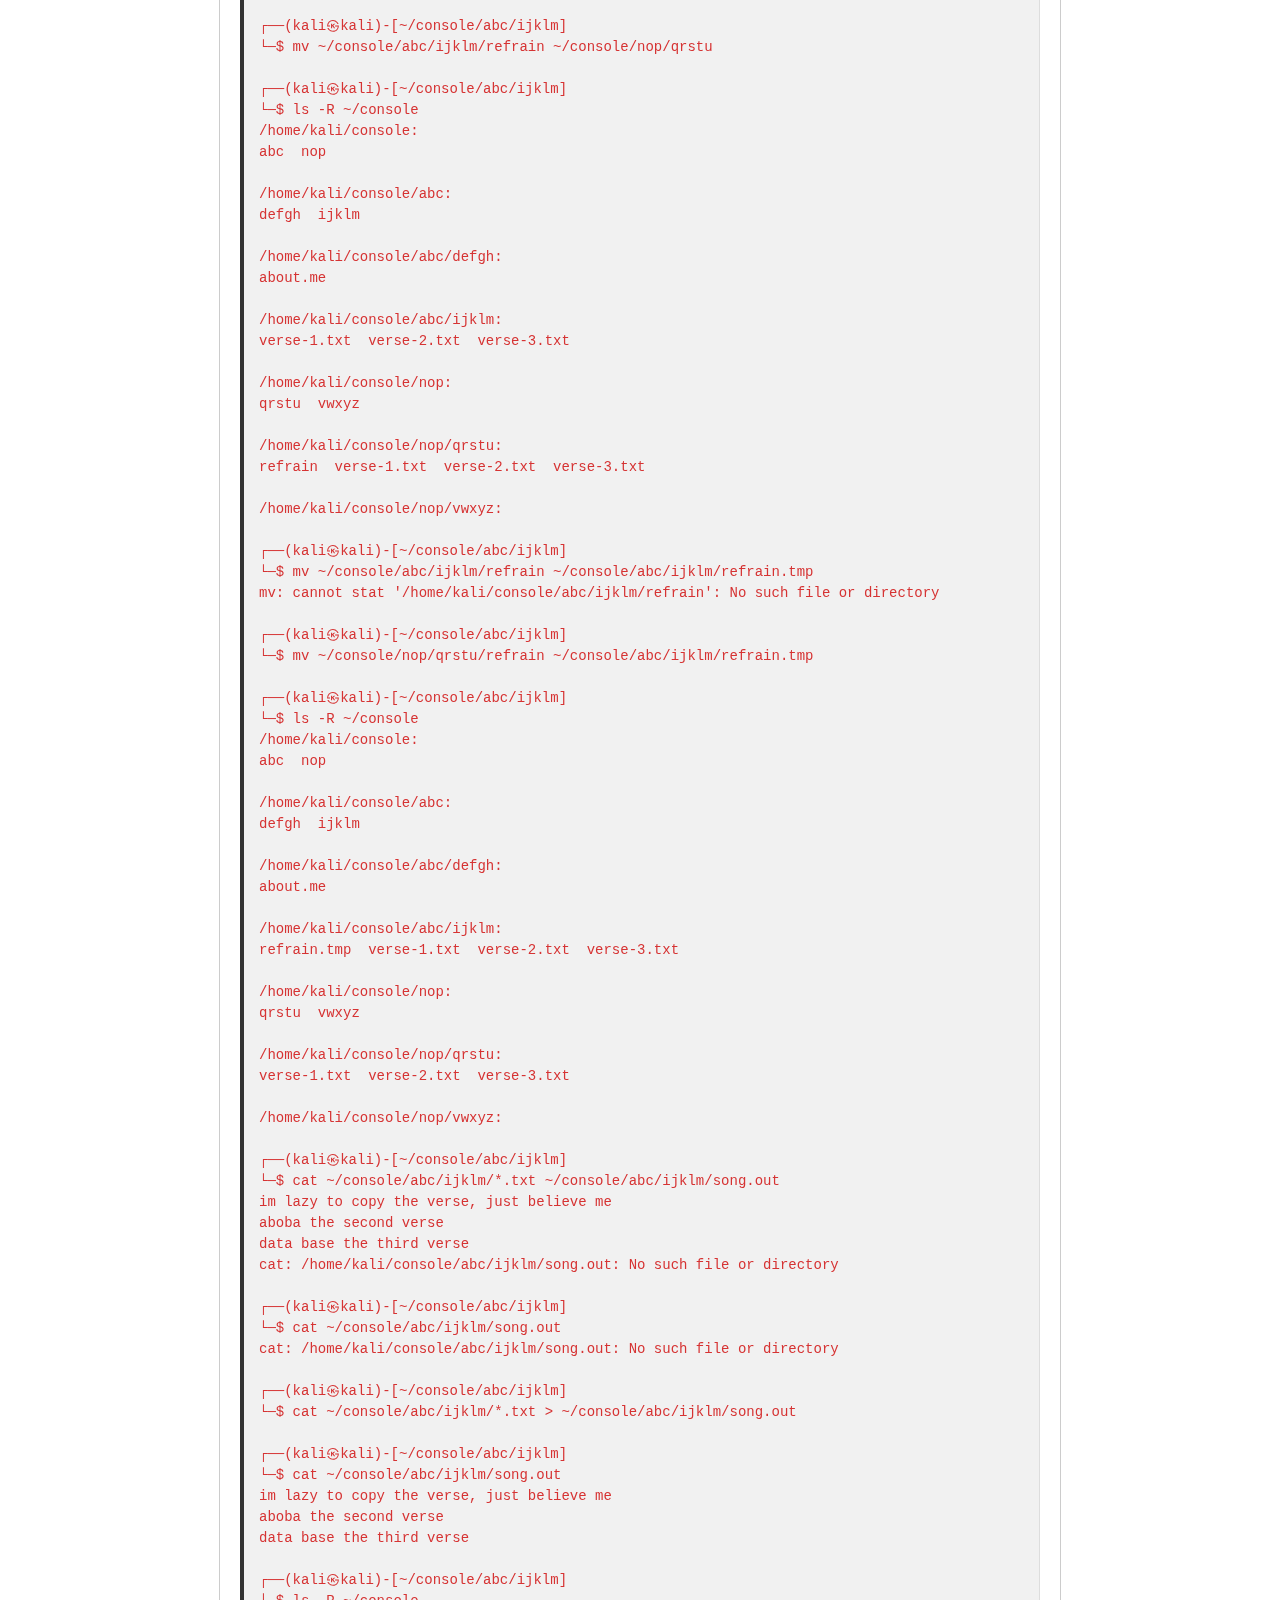
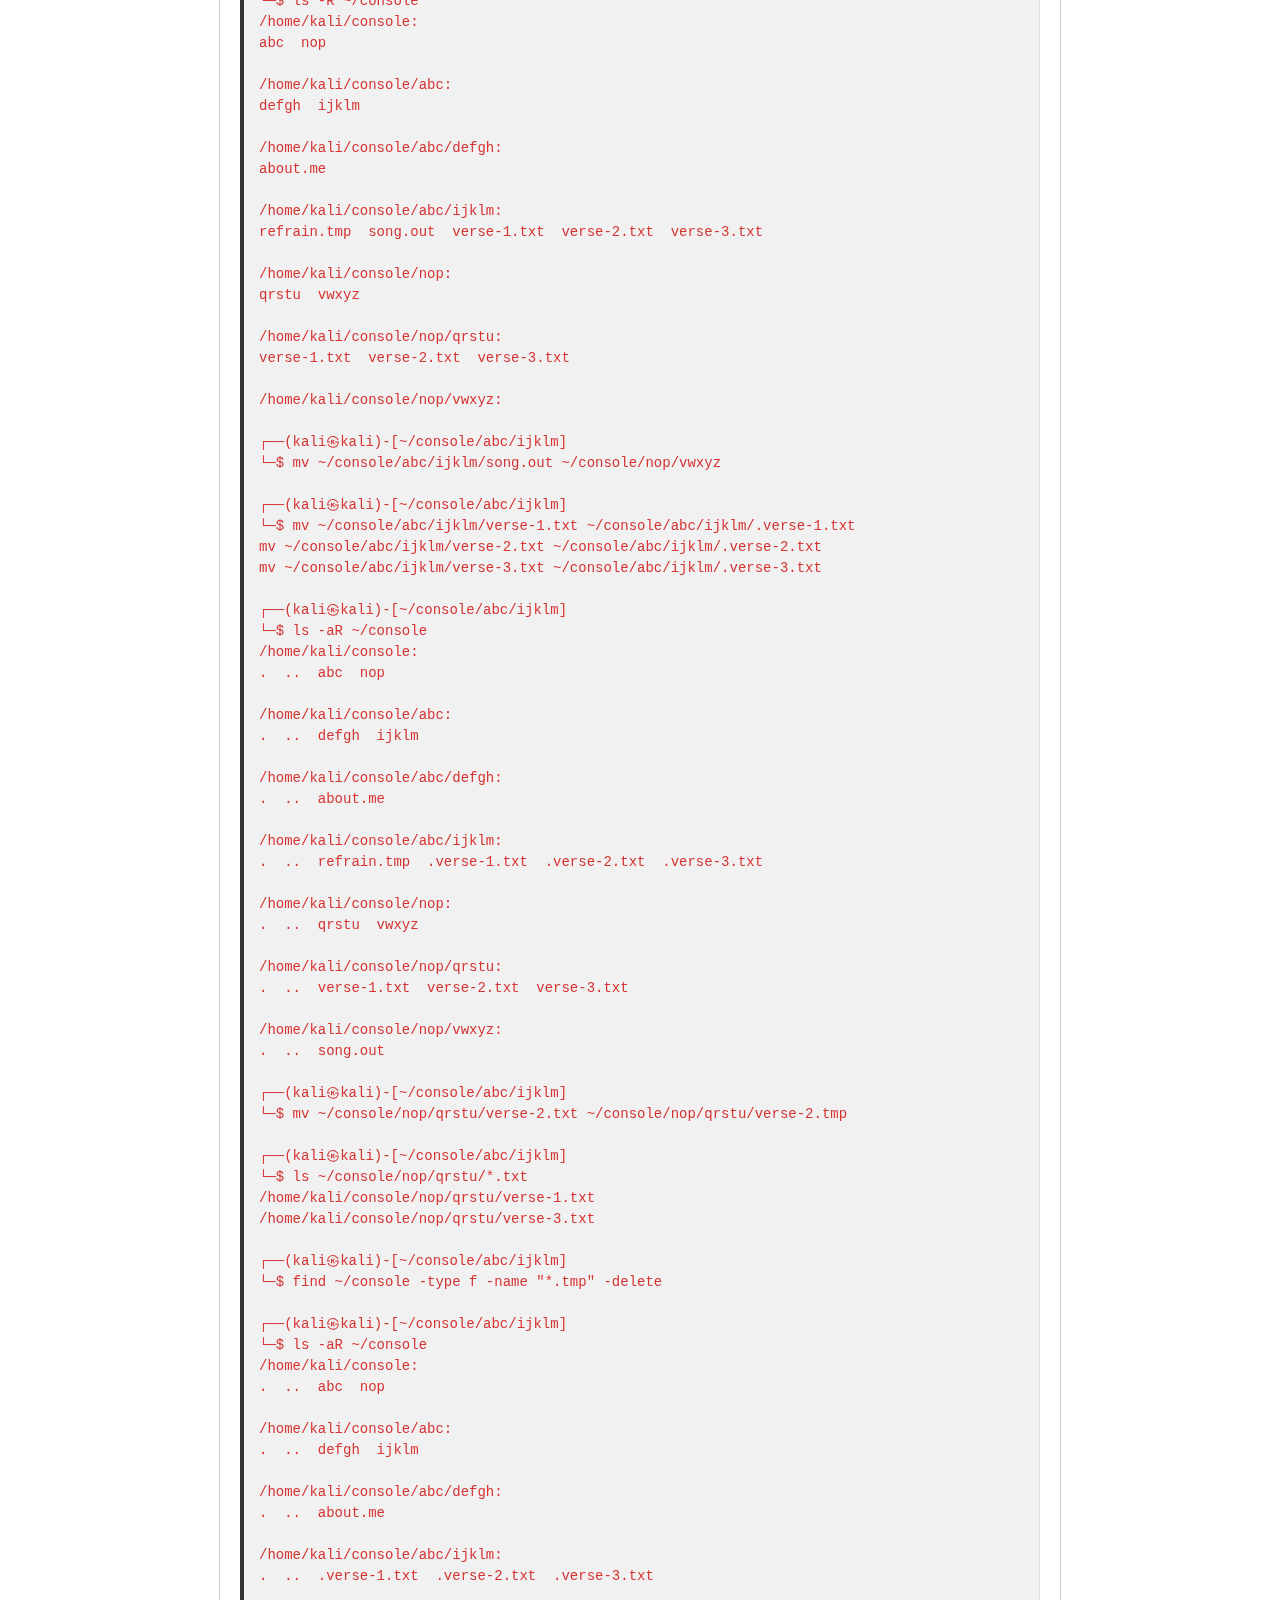
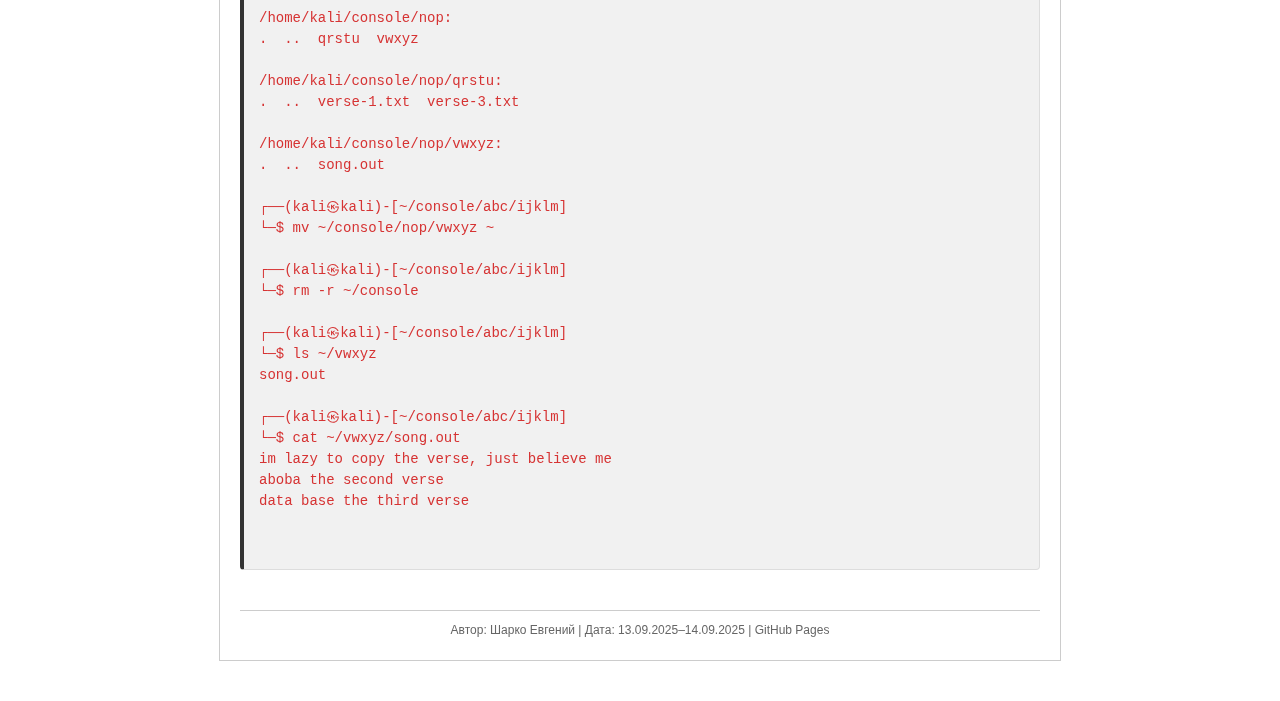
<file: lab7.html>
<!DOCTYPE html>
<html lang="ru">

<head>
    <meta charset="UTF-8">
    <meta name="viewport" content="width=device-width, initial-scale=1.0">
    <title>Лабораторная работа OPI &#8470;&nbsp;7</title>
    <link rel="stylesheet" href="style.css">
</head>

<body>
    <h1>Лабораторная работа OPI &#8470;&nbsp;7</h1>
    <div class="section">
        <p><img src="media\lab7\1.png" /></p><br>
        <p><img src="media\lab7\2.png" /></p><br>
        <p><img src="media\lab7\3.png" /></p><br>
        <p><img src="media\lab7\4.png" /></p><br> <video controls>
            <source src="media\lab7\7lab.webm" type="video/webm"> Ваш браузер не&nbsp;поддерживает видео.
        </video>
    </div>
    <div class="section">
        <pre><code>
            &#9484;&#9472;&#9472;(kali&#12927;kali)-[~]
&#9492;&#9472;$ mkdir console
                                                                             
&#9484;&#9472;&#9472;(kali&#12927;kali)-[~]
&#9492;&#9472;$ ls
console  Documents  Music     Public     Videos
Desktop  Downloads  Pictures  Templates
                                                                             
&#9484;&#9472;&#9472;(kali&#12927;kali)-[~]
&#9492;&#9472;$ cd console 
                                                                             
&#9484;&#9472;&#9472;(kali&#12927;kali)-[~/console]
&#9492;&#9472;$ mkdir -p abc/defgh abc/ijklm nop/qrstu nop/vwxyz  
                                                                             
&#9484;&#9472;&#9472;(kali&#12927;kali)-[~/console]
&#9492;&#9472;$ ls -R
.:
abc  nop

./abc:
defgh  ijklm

./abc/defgh:

./abc/ijklm:

./nop:
qrstu  vwxyz

./nop/qrstu:

./nop/vwxyz:
                                                                             
&#9484;&#9472;&#9472;(kali&#12927;kali)-[~/console]
&#9492;&#9472;$ cd abc/defgh 
                                                                             
&#9484;&#9472;&#9472;(kali&#12927;kali)-[~/console/abc/defgh]
&#9492;&#9472;$ nano about.me
                                                                             
&#9484;&#9472;&#9472;(kali&#12927;kali)-[~/console/abc/defgh]
&#9492;&#9472;$ cat about.me 
Jenia Sharko
Group 23Pinj1d
                                                                             
&#9484;&#9472;&#9472;(kali&#12927;kali)-[~/console/abc/defgh]
&#9492;&#9472;$ cd ~/console/abc/ijklm 
                                                                             
&#9484;&#9472;&#9472;(kali&#12927;kali)-[~/console/abc/ijklm]
&#9492;&#9472;$ nano verse-1.txt
                                                                             
&#9484;&#9472;&#9472;(kali&#12927;kali)-[~/console/abc/ijklm]
&#9492;&#9472;$ cat verse-1.txt       
im lazy to copy the verse, just believe me
                                                                             
&#9484;&#9472;&#9472;(kali&#12927;kali)-[~/console/abc/ijklm]
&#9492;&#9472;$ nano verse-2.txt
                                                                             
&#9484;&#9472;&#9472;(kali&#12927;kali)-[~/console/abc/ijklm]
&#9492;&#9472;$ cat verse-2.txt 
aboba the second verse
                                                                             
&#9484;&#9472;&#9472;(kali&#12927;kali)-[~/console/abc/ijklm]
&#9492;&#9472;$ nano verse-3.txt
                                                                             
&#9484;&#9472;&#9472;(kali&#12927;kali)-[~/console/abc/ijklm]
&#9492;&#9472;$ cat verse-3.txt 
data base the third verse
                                                                             
&#9484;&#9472;&#9472;(kali&#12927;kali)-[~/console/abc/ijklm]
&#9492;&#9472;$ nano refrain
                                                                             
&#9484;&#9472;&#9472;(kali&#12927;kali)-[~/console/abc/ijklm]
&#9492;&#9472;$ cat refrain 
refrain pupa and lupa



                                                                             
&#9484;&#9472;&#9472;(kali&#12927;kali)-[~/console/abc/ijklm]
&#9492;&#9472;$ ls -l
total 16
-rw-rw-r-- 1 kali kali 25 Sep 14 12:24 refrain
-rw-rw-r-- 1 kali kali 43 Sep 14 12:22 verse-1.txt
-rw-rw-r-- 1 kali kali 23 Sep 14 12:22 verse-2.txt
-rw-rw-r-- 1 kali kali 26 Sep 14 12:23 verse-3.txt
                                                                             
&#9484;&#9472;&#9472;(kali&#12927;kali)-[~/console/abc/ijklm]
&#9492;&#9472;$ ls   
refrain  verse-1.txt  verse-2.txt  verse-3.txt
                                                                             
&#9484;&#9472;&#9472;(kali&#12927;kali)-[~/console/abc/ijklm]
&#9492;&#9472;$ cp ~/console/abc/ijklm/*.txt ~/console/nop/qrstu 
                                                                             
&#9484;&#9472;&#9472;(kali&#12927;kali)-[~/console/abc/ijklm]
&#9492;&#9472;$ cp ~/console/abc/ijklm/refrain ~/console/nop/qrstu 
                                                                             
&#9484;&#9472;&#9472;(kali&#12927;kali)-[~/console/abc/ijklm]
&#9492;&#9472;$ mv ~/console/abc/ijklm/refrain ~/console/nop/qrstu 
                                                                             
&#9484;&#9472;&#9472;(kali&#12927;kali)-[~/console/abc/ijklm]
&#9492;&#9472;$ ls -R ~/console 
/home/kali/console:
abc  nop

/home/kali/console/abc:
defgh  ijklm

/home/kali/console/abc/defgh:
about.me

/home/kali/console/abc/ijklm:
verse-1.txt  verse-2.txt  verse-3.txt

/home/kali/console/nop:
qrstu  vwxyz

/home/kali/console/nop/qrstu:
refrain  verse-1.txt  verse-2.txt  verse-3.txt

/home/kali/console/nop/vwxyz:
                                                                             
&#9484;&#9472;&#9472;(kali&#12927;kali)-[~/console/abc/ijklm]
&#9492;&#9472;$ mv ~/console/abc/ijklm/refrain ~/console/abc/ijklm/refrain.tmp
mv: cannot stat '/home/kali/console/abc/ijklm/refrain': No such file or directory
                                                                             
&#9484;&#9472;&#9472;(kali&#12927;kali)-[~/console/abc/ijklm]
&#9492;&#9472;$ mv ~/console/nop/qrstu/refrain ~/console/abc/ijklm/refrain.tmp
                                                                             
&#9484;&#9472;&#9472;(kali&#12927;kali)-[~/console/abc/ijklm]
&#9492;&#9472;$ ls -R ~/console                                               
/home/kali/console:
abc  nop

/home/kali/console/abc:
defgh  ijklm

/home/kali/console/abc/defgh:
about.me

/home/kali/console/abc/ijklm:
refrain.tmp  verse-1.txt  verse-2.txt  verse-3.txt

/home/kali/console/nop:
qrstu  vwxyz

/home/kali/console/nop/qrstu:
verse-1.txt  verse-2.txt  verse-3.txt

/home/kali/console/nop/vwxyz:
                                                                             
&#9484;&#9472;&#9472;(kali&#12927;kali)-[~/console/abc/ijklm]
&#9492;&#9472;$ cat ~/console/abc/ijklm/*.txt ~/console/abc/ijklm/song.out
im lazy to copy the verse, just believe me
aboba the second verse
data base the third verse
cat: /home/kali/console/abc/ijklm/song.out: No such file or directory
                                                                             
&#9484;&#9472;&#9472;(kali&#12927;kali)-[~/console/abc/ijklm]
&#9492;&#9472;$ cat ~/console/abc/ijklm/song.out
cat: /home/kali/console/abc/ijklm/song.out: No such file or directory
                                                                             
&#9484;&#9472;&#9472;(kali&#12927;kali)-[~/console/abc/ijklm]
&#9492;&#9472;$ cat ~/console/abc/ijklm/*.txt > ~/console/abc/ijklm/song.out
                                                                             
&#9484;&#9472;&#9472;(kali&#12927;kali)-[~/console/abc/ijklm]
&#9492;&#9472;$ cat ~/console/abc/ijklm/song.out                            
im lazy to copy the verse, just believe me
aboba the second verse
data base the third verse
                                                                             
&#9484;&#9472;&#9472;(kali&#12927;kali)-[~/console/abc/ijklm]
&#9492;&#9472;$ ls -R ~/console            
/home/kali/console:
abc  nop

/home/kali/console/abc:
defgh  ijklm

/home/kali/console/abc/defgh:
about.me

/home/kali/console/abc/ijklm:
refrain.tmp  song.out  verse-1.txt  verse-2.txt  verse-3.txt

/home/kali/console/nop:
qrstu  vwxyz

/home/kali/console/nop/qrstu:
verse-1.txt  verse-2.txt  verse-3.txt

/home/kali/console/nop/vwxyz:
                                                                             
&#9484;&#9472;&#9472;(kali&#12927;kali)-[~/console/abc/ijklm]
&#9492;&#9472;$ mv ~/console/abc/ijklm/song.out ~/console/nop/vwxyz
                                                                             
&#9484;&#9472;&#9472;(kali&#12927;kali)-[~/console/abc/ijklm]
&#9492;&#9472;$ mv ~/console/abc/ijklm/verse-1.txt ~/console/abc/ijklm/.verse-1.txt
mv ~/console/abc/ijklm/verse-2.txt ~/console/abc/ijklm/.verse-2.txt
mv ~/console/abc/ijklm/verse-3.txt ~/console/abc/ijklm/.verse-3.txt
                                                                             
&#9484;&#9472;&#9472;(kali&#12927;kali)-[~/console/abc/ijklm]
&#9492;&#9472;$ ls -aR ~/console
/home/kali/console:
.  ..  abc  nop

/home/kali/console/abc:
.  ..  defgh  ijklm

/home/kali/console/abc/defgh:
.  ..  about.me

/home/kali/console/abc/ijklm:
.  ..  refrain.tmp  .verse-1.txt  .verse-2.txt  .verse-3.txt

/home/kali/console/nop:
.  ..  qrstu  vwxyz

/home/kali/console/nop/qrstu:
.  ..  verse-1.txt  verse-2.txt  verse-3.txt

/home/kali/console/nop/vwxyz:
.  ..  song.out
                                                                             
&#9484;&#9472;&#9472;(kali&#12927;kali)-[~/console/abc/ijklm]
&#9492;&#9472;$ mv ~/console/nop/qrstu/verse-2.txt ~/console/nop/qrstu/verse-2.tmp
                                                                             
&#9484;&#9472;&#9472;(kali&#12927;kali)-[~/console/abc/ijklm]
&#9492;&#9472;$ ls ~/console/nop/qrstu/*.txt
/home/kali/console/nop/qrstu/verse-1.txt
/home/kali/console/nop/qrstu/verse-3.txt
                                                                             
&#9484;&#9472;&#9472;(kali&#12927;kali)-[~/console/abc/ijklm]
&#9492;&#9472;$ find ~/console -type f -name "*.tmp" -delete
                                                                             
&#9484;&#9472;&#9472;(kali&#12927;kali)-[~/console/abc/ijklm]
&#9492;&#9472;$ ls -aR ~/console
/home/kali/console:
.  ..  abc  nop

/home/kali/console/abc:
.  ..  defgh  ijklm

/home/kali/console/abc/defgh:
.  ..  about.me

/home/kali/console/abc/ijklm:
.  ..  .verse-1.txt  .verse-2.txt  .verse-3.txt

/home/kali/console/nop:
.  ..  qrstu  vwxyz

/home/kali/console/nop/qrstu:
.  ..  verse-1.txt  verse-3.txt

/home/kali/console/nop/vwxyz:
.  ..  song.out
                                                                             
&#9484;&#9472;&#9472;(kali&#12927;kali)-[~/console/abc/ijklm]
&#9492;&#9472;$ mv ~/console/nop/vwxyz ~
                                                                             
&#9484;&#9472;&#9472;(kali&#12927;kali)-[~/console/abc/ijklm]
&#9492;&#9472;$ rm -r ~/console
                                                                             
&#9484;&#9472;&#9472;(kali&#12927;kali)-[~/console/abc/ijklm]
&#9492;&#9472;$ ls ~/vwxyz
song.out
                                                                             
&#9484;&#9472;&#9472;(kali&#12927;kali)-[~/console/abc/ijklm]
&#9492;&#9472;$ cat ~/vwxyz/song.out
im lazy to copy the verse, just believe me
aboba the second verse
data base the third verse

        </code></pre>
    </div>
    <footer> Автор: Шарко Евгений | Дата: <nobr>13.09.2025</nobr>&ndash;<nobr>14.09.2025</nobr> | GitHub Pages </footer>
</body>

</html>
</file>
<file: style.css>
/* Строгие стили для документа */
body {
    font-family: Arial, sans-serif;
    line-height: 1.6;
    margin: 40px auto;
    max-width: 800px;
    color: #333;
    background-color: #fff;
    padding: 20px;
    border: 1px solid #ccc;
}

h1, h2, h3 {
    font-weight: bold;
    color: #000;
    border-bottom: 1px solid #ccc;
    padding-bottom: 10px;
    margin-top: 40px;
}

h1 {
    text-align: center;
    font-size: 24px;
}

h2 {
    font-size: 20px;
}

h3 {
    font-size: 18px;
}

p {
    margin: 10px 0;
}

ul, ol {
    margin: 10px 0 20px 20px;
}

img {
    max-width: 100%;
    height: auto;
    display: block;
    margin: 20px auto;
    border: 1px solid #ddd;
    padding: 5px;
}

video {
    max-width: 100%;
    height: auto;
    display: block;
    margin: 20px auto;
    border: 1px solid #ddd;
}

.section {
    margin-bottom: 30px;
}

.caption {
    text-align: center;
    font-style: italic;
    color: #666;
    margin-top: -10px;
    margin-bottom: 20px;
}

table {
    width: 100%;
    border-collapse: collapse;
    margin: 20px 0;
}

table, th, td {
    border: 1px solid #ddd;
}

th, td {
    padding: 8px;
    text-align: left;
}

footer {
    text-align: center;
    font-size: 12px;
    color: #666;
    margin-top: 40px;
    border-top: 1px solid #ccc;
    padding-top: 10px;
}

/* Стили для блока кода */
code {
    font-family: 'Courier New', Courier, monospace;
    font-size: 14px;
    background-color: #f7f7f7;
    border: 1px solid #ddd;
    padding: 2px 6px;
    border-radius: 4px;
    color: #d63333;
    white-space: pre-wrap;
}

pre code {
    display: block;
    padding: 15px;
    margin: 20px 0;
    border-left: 4px solid #333;
    background-color: #f1f1f1;
    overflow-x: auto;
    line-height: 1.5;
}
.stdout { color: blue; }
.stdin { color: green; }
.stderr { color: red; }
</file>
